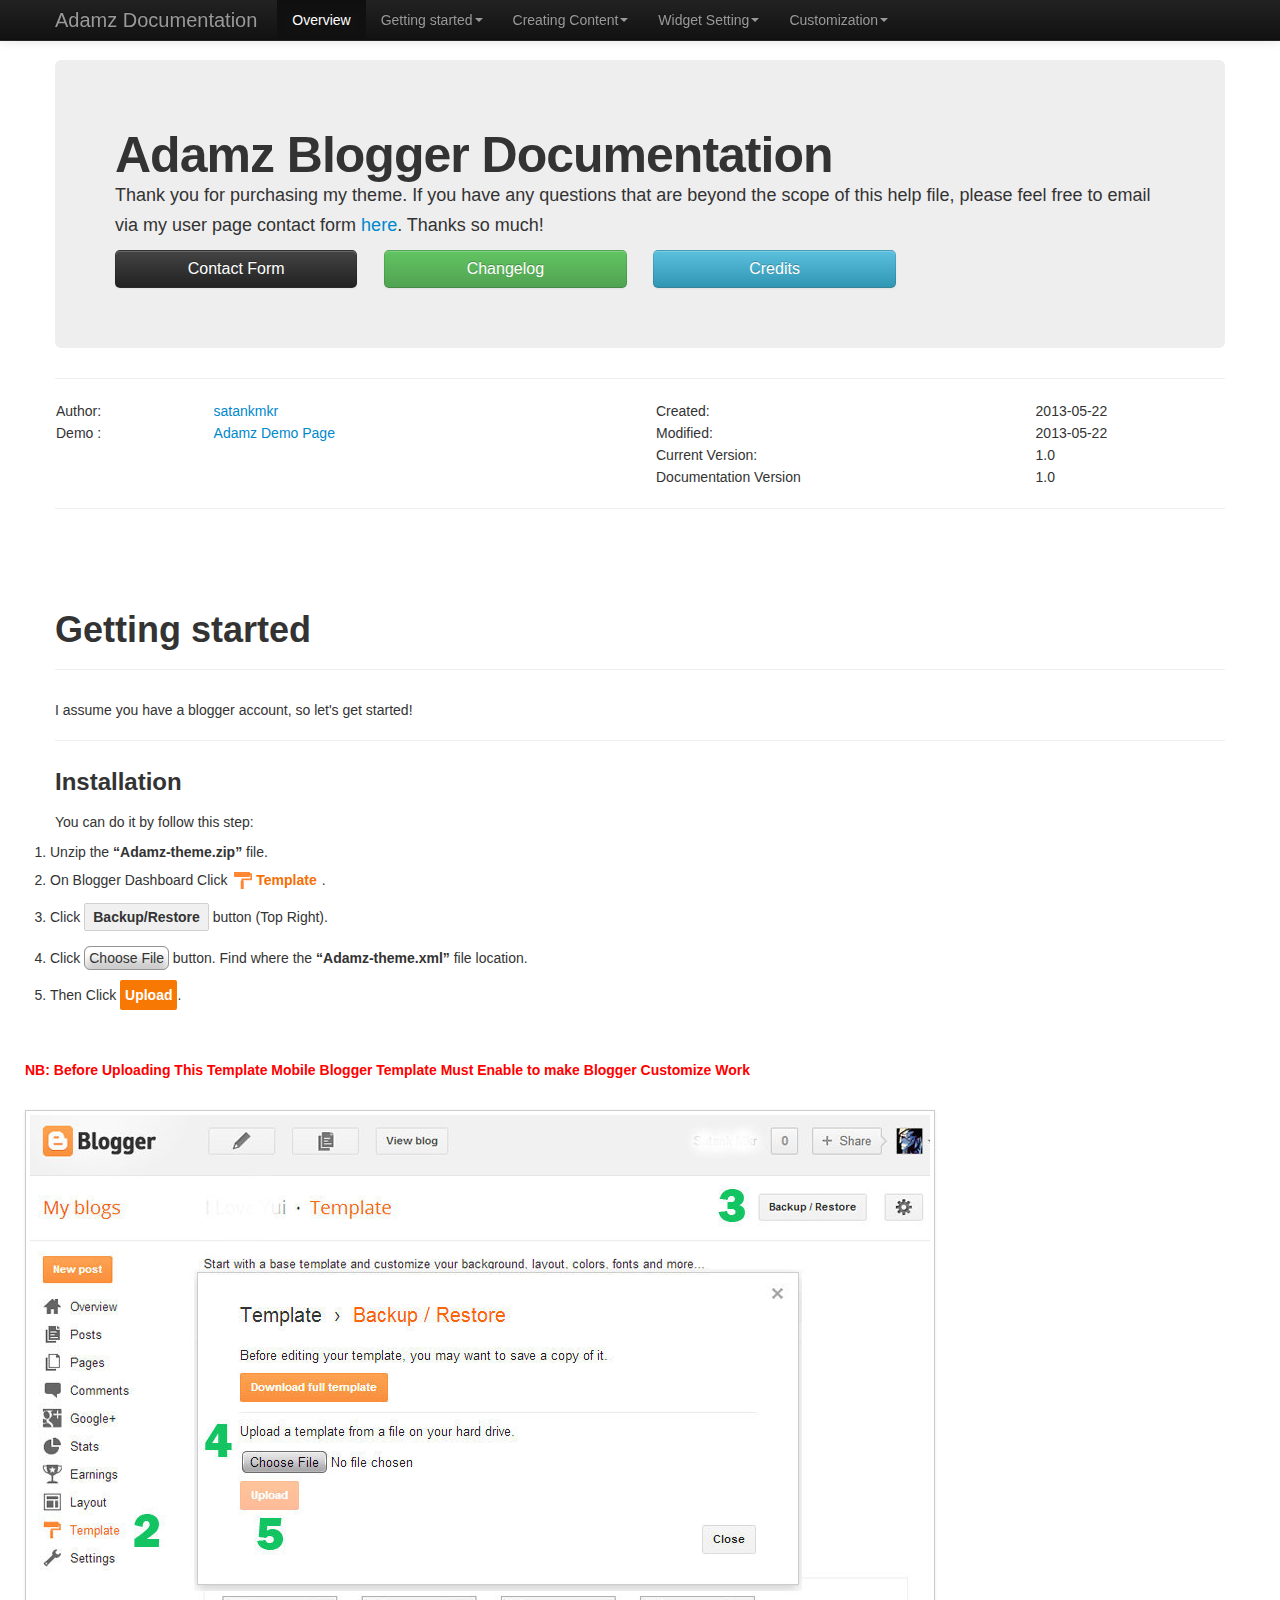
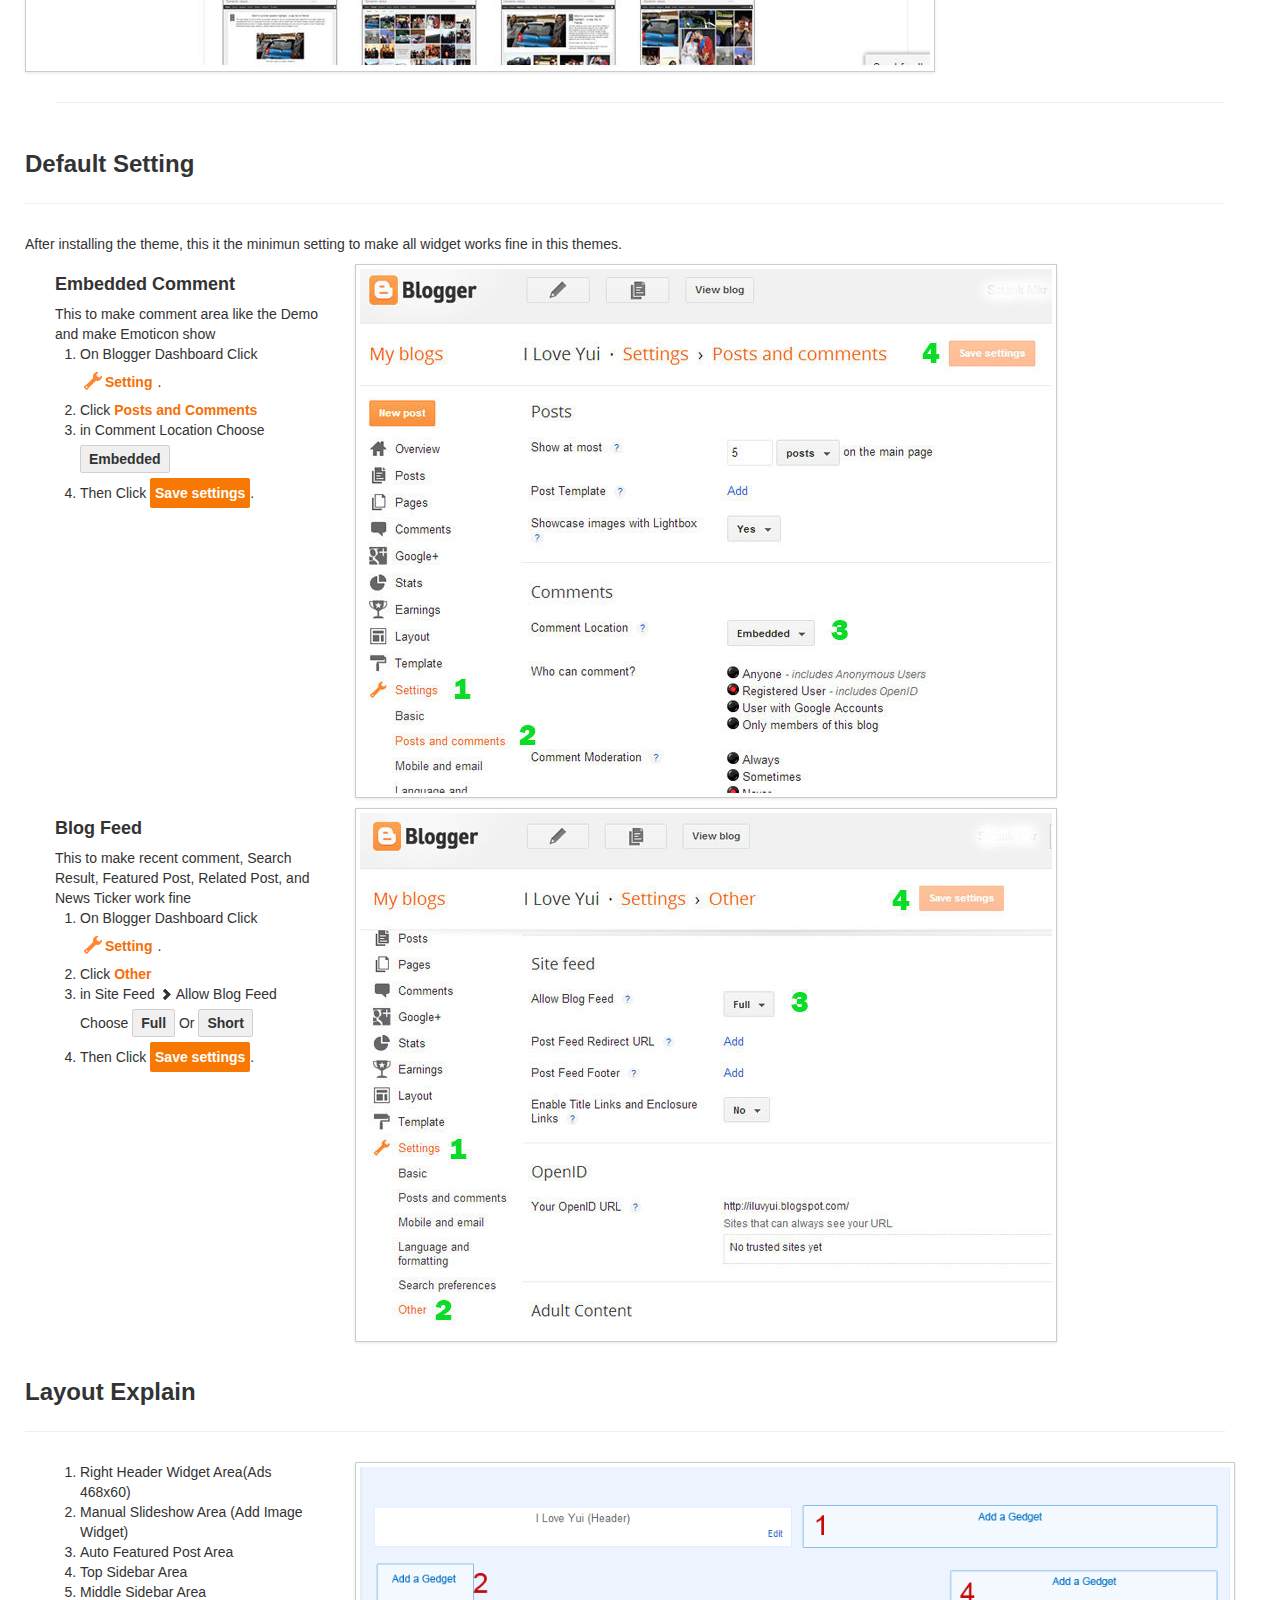
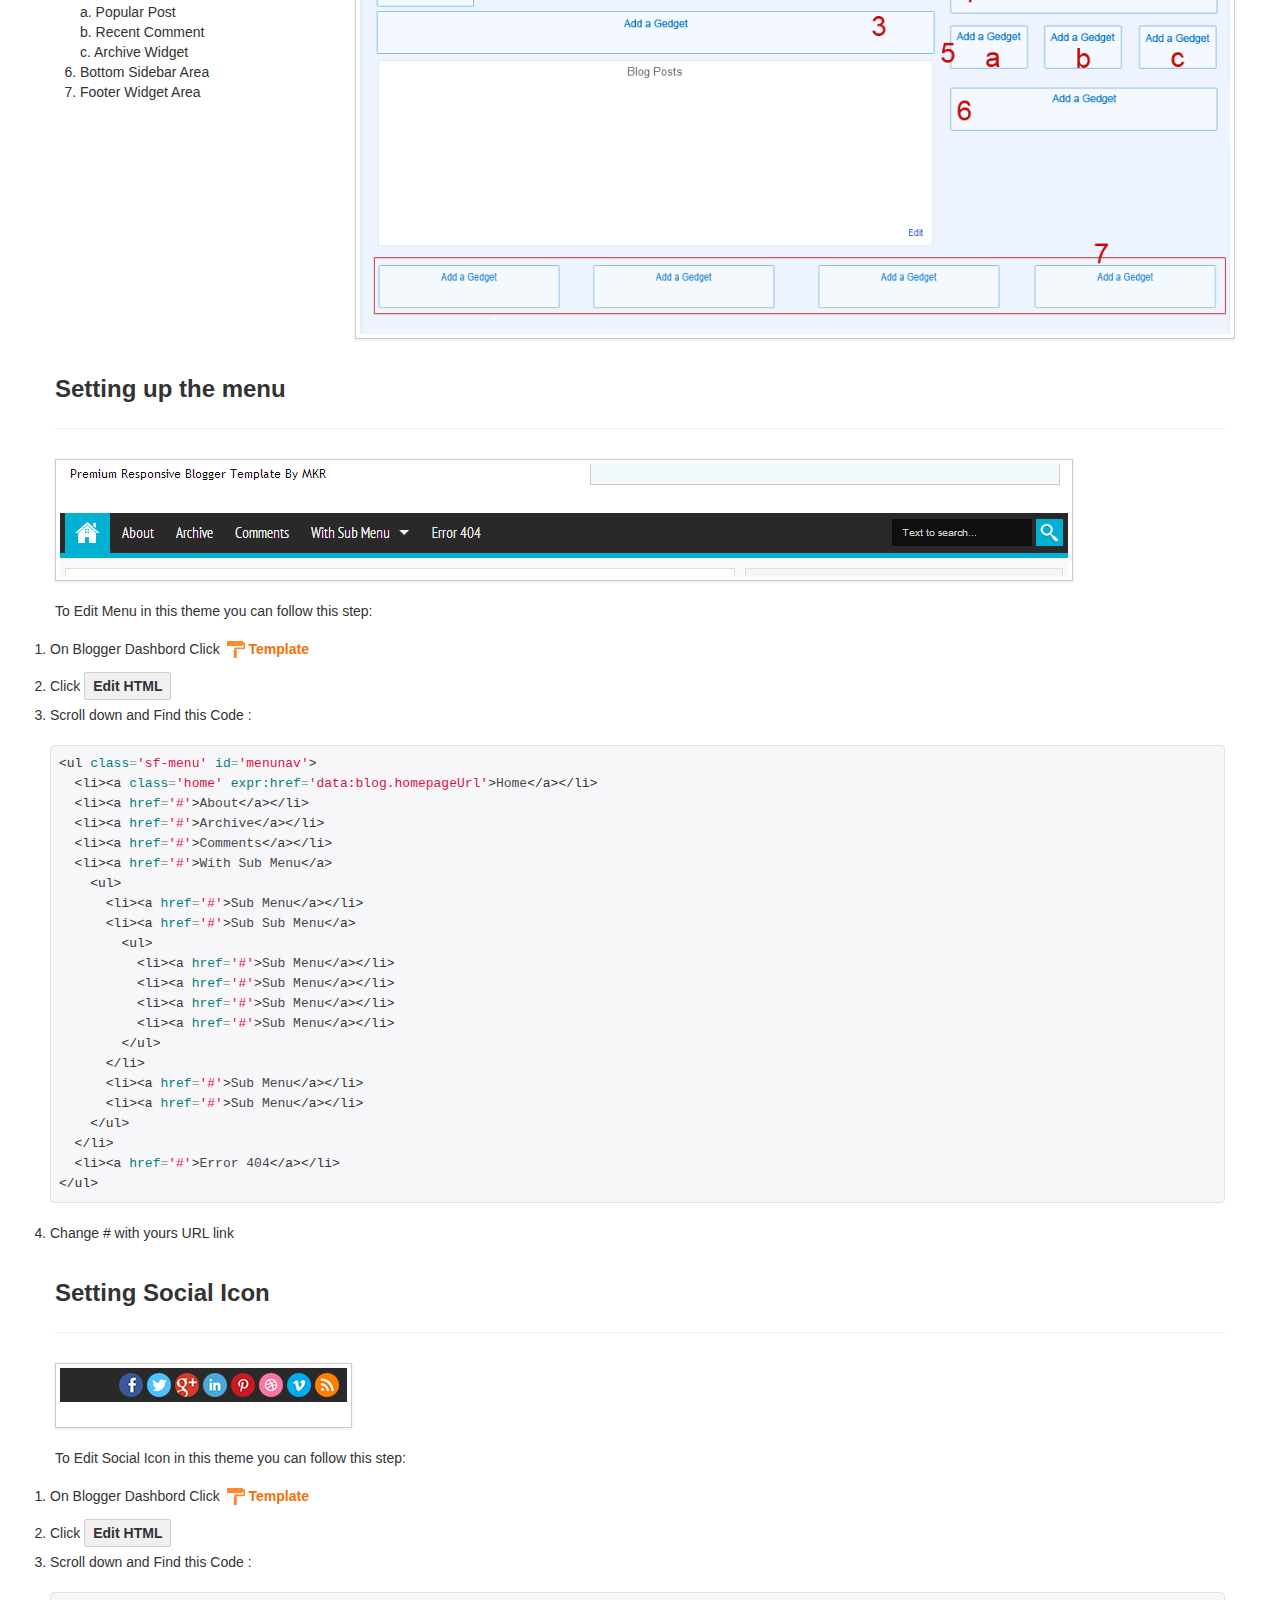
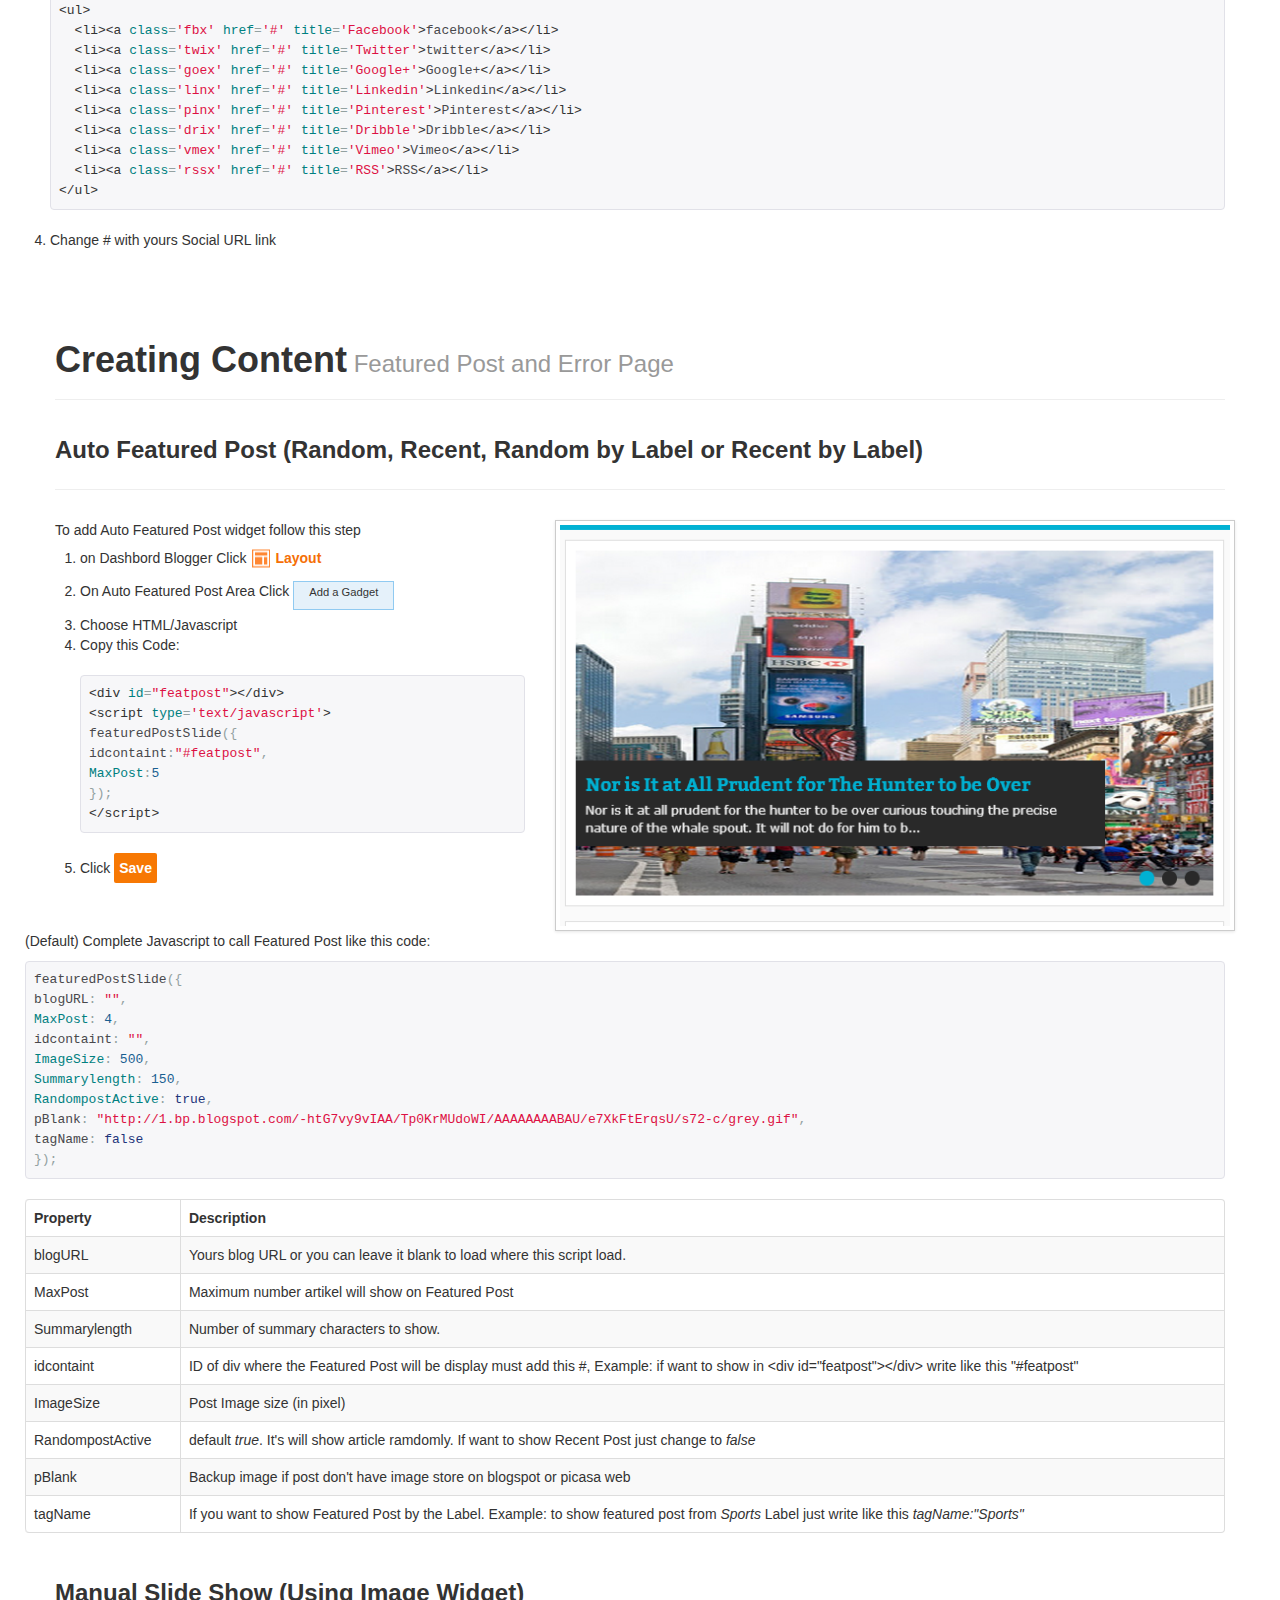
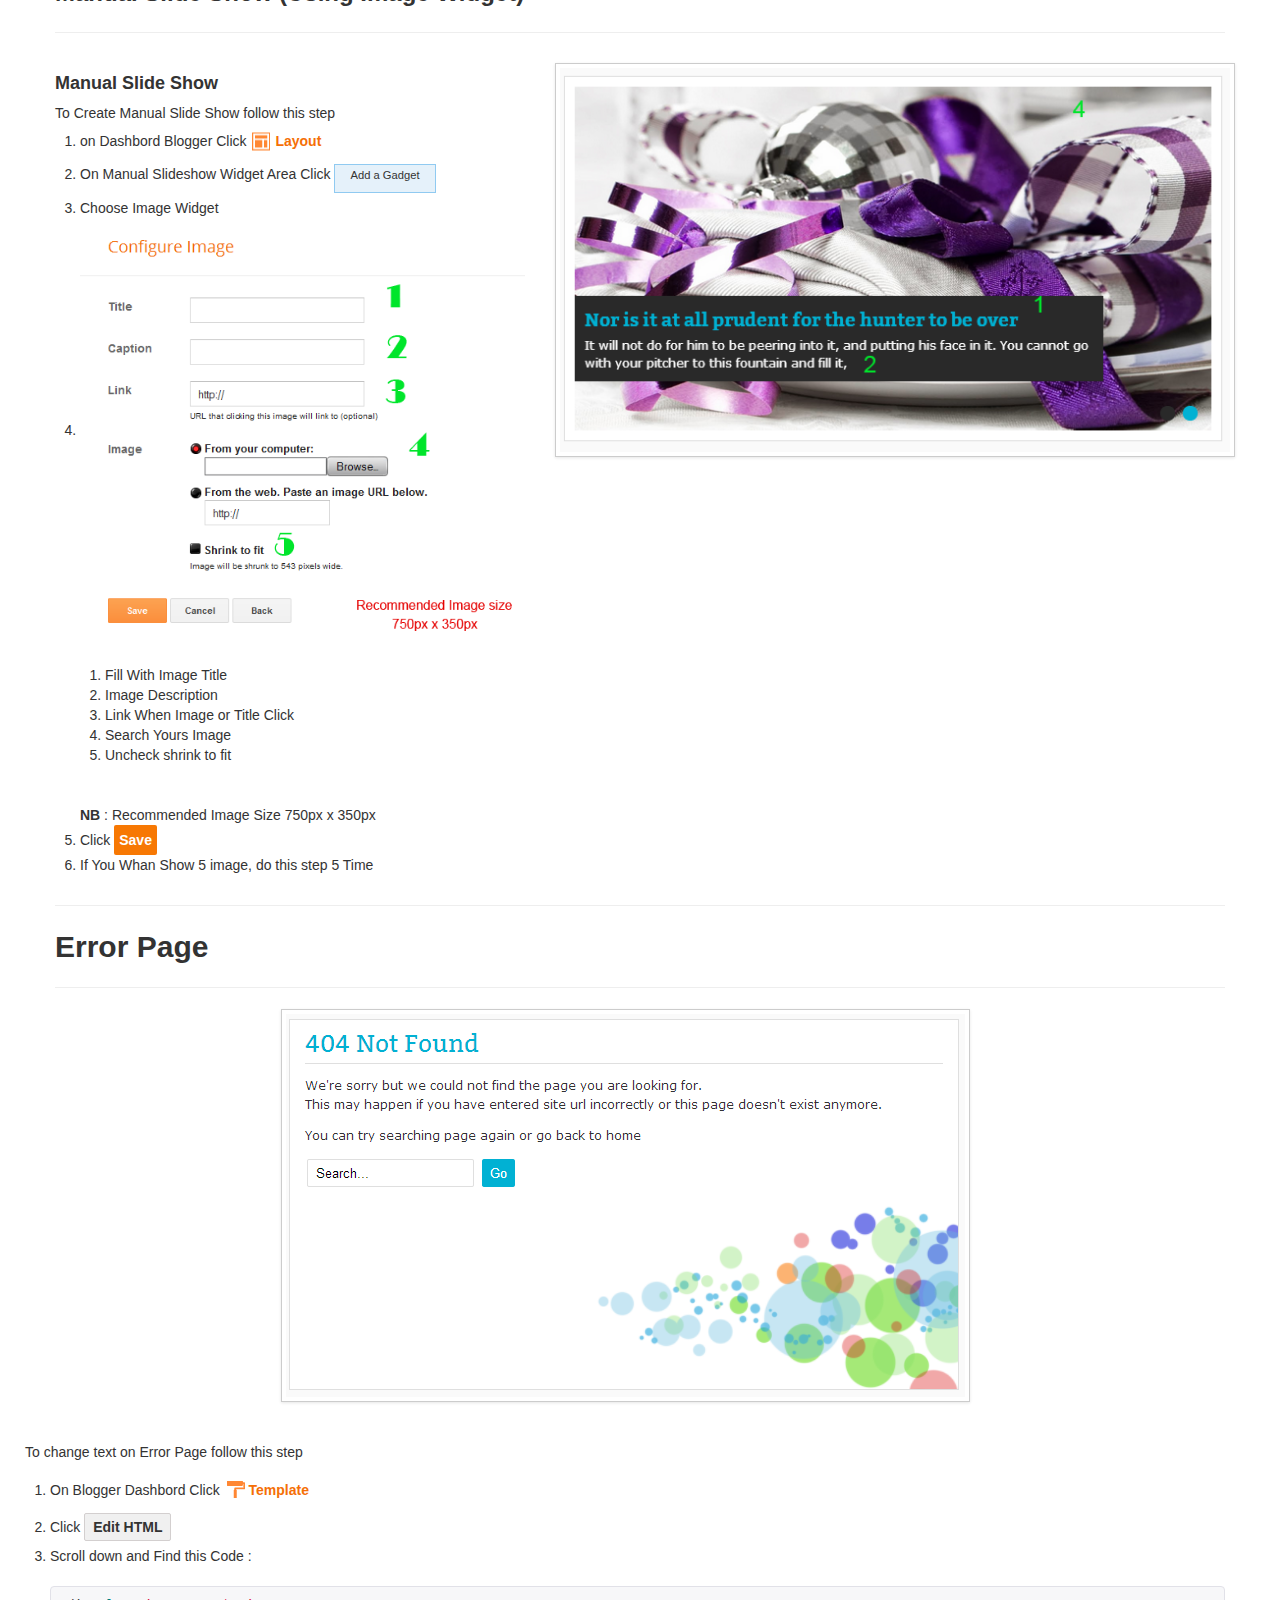
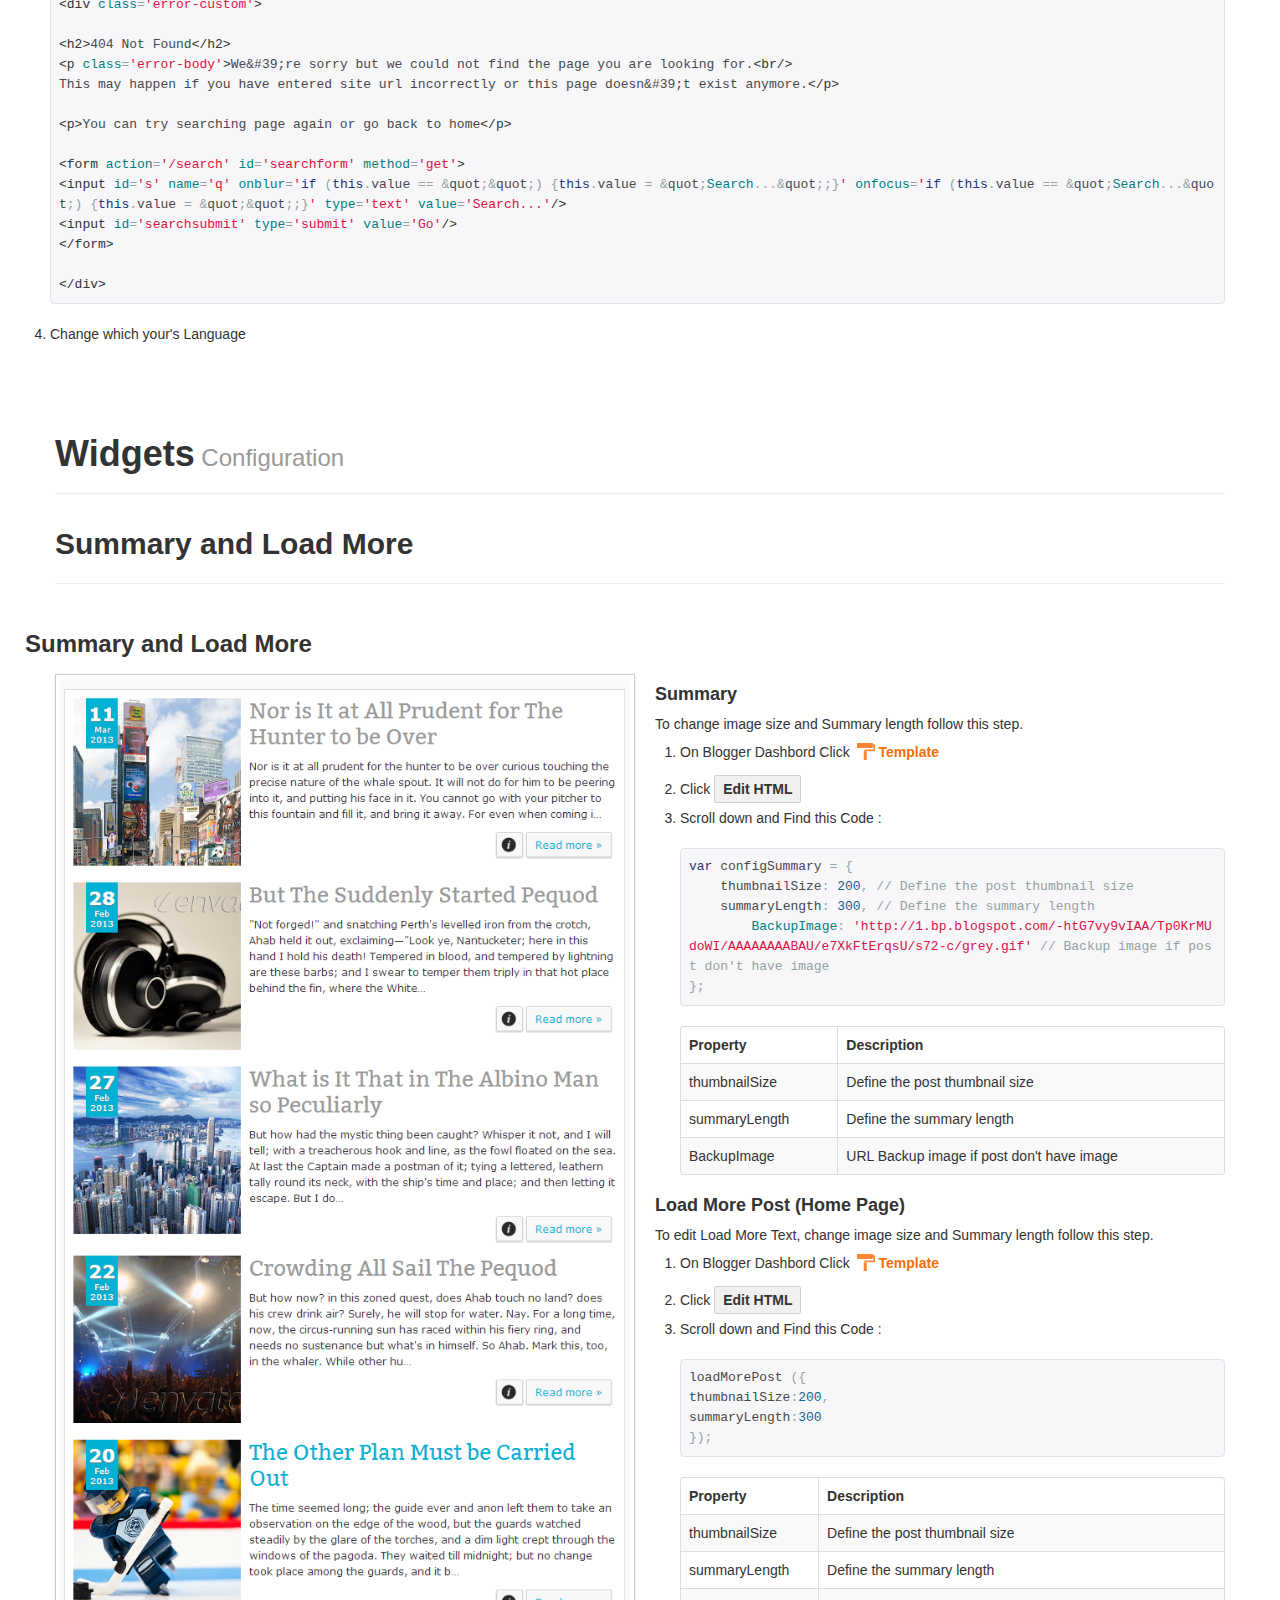
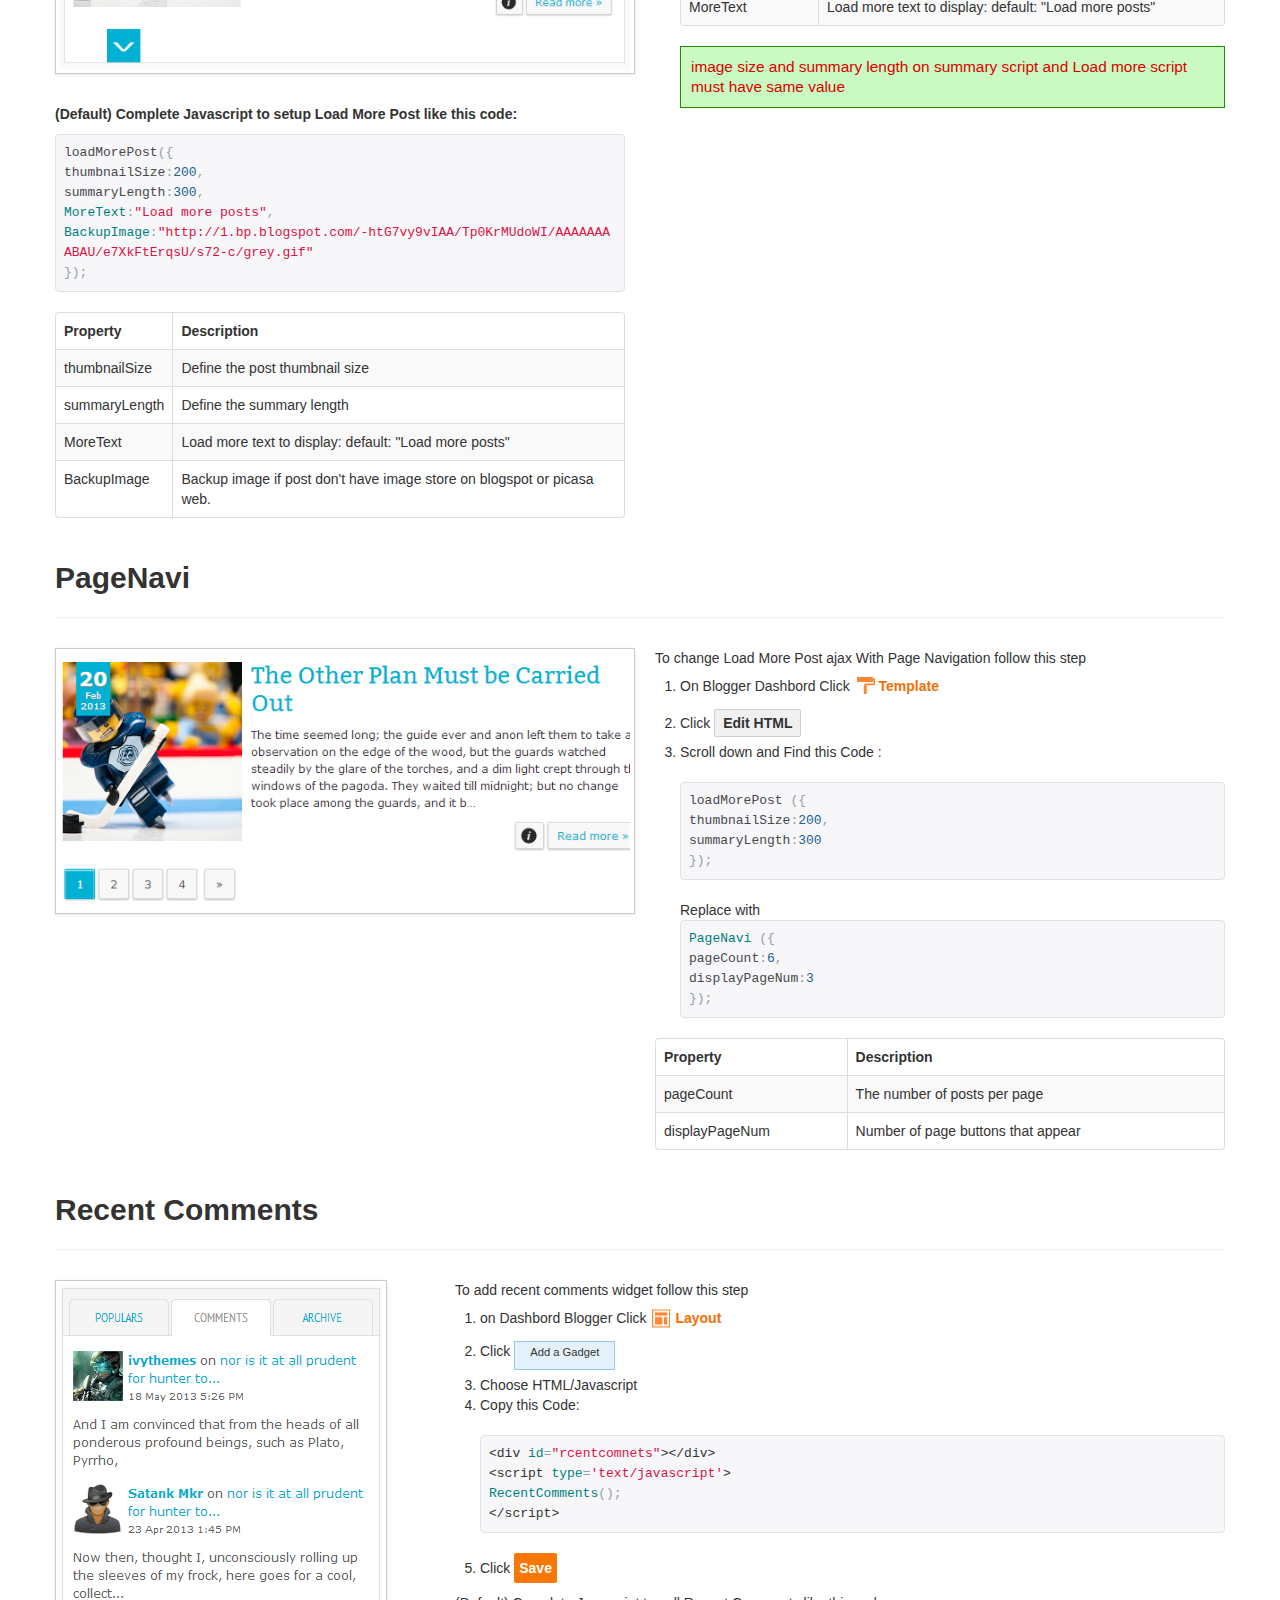
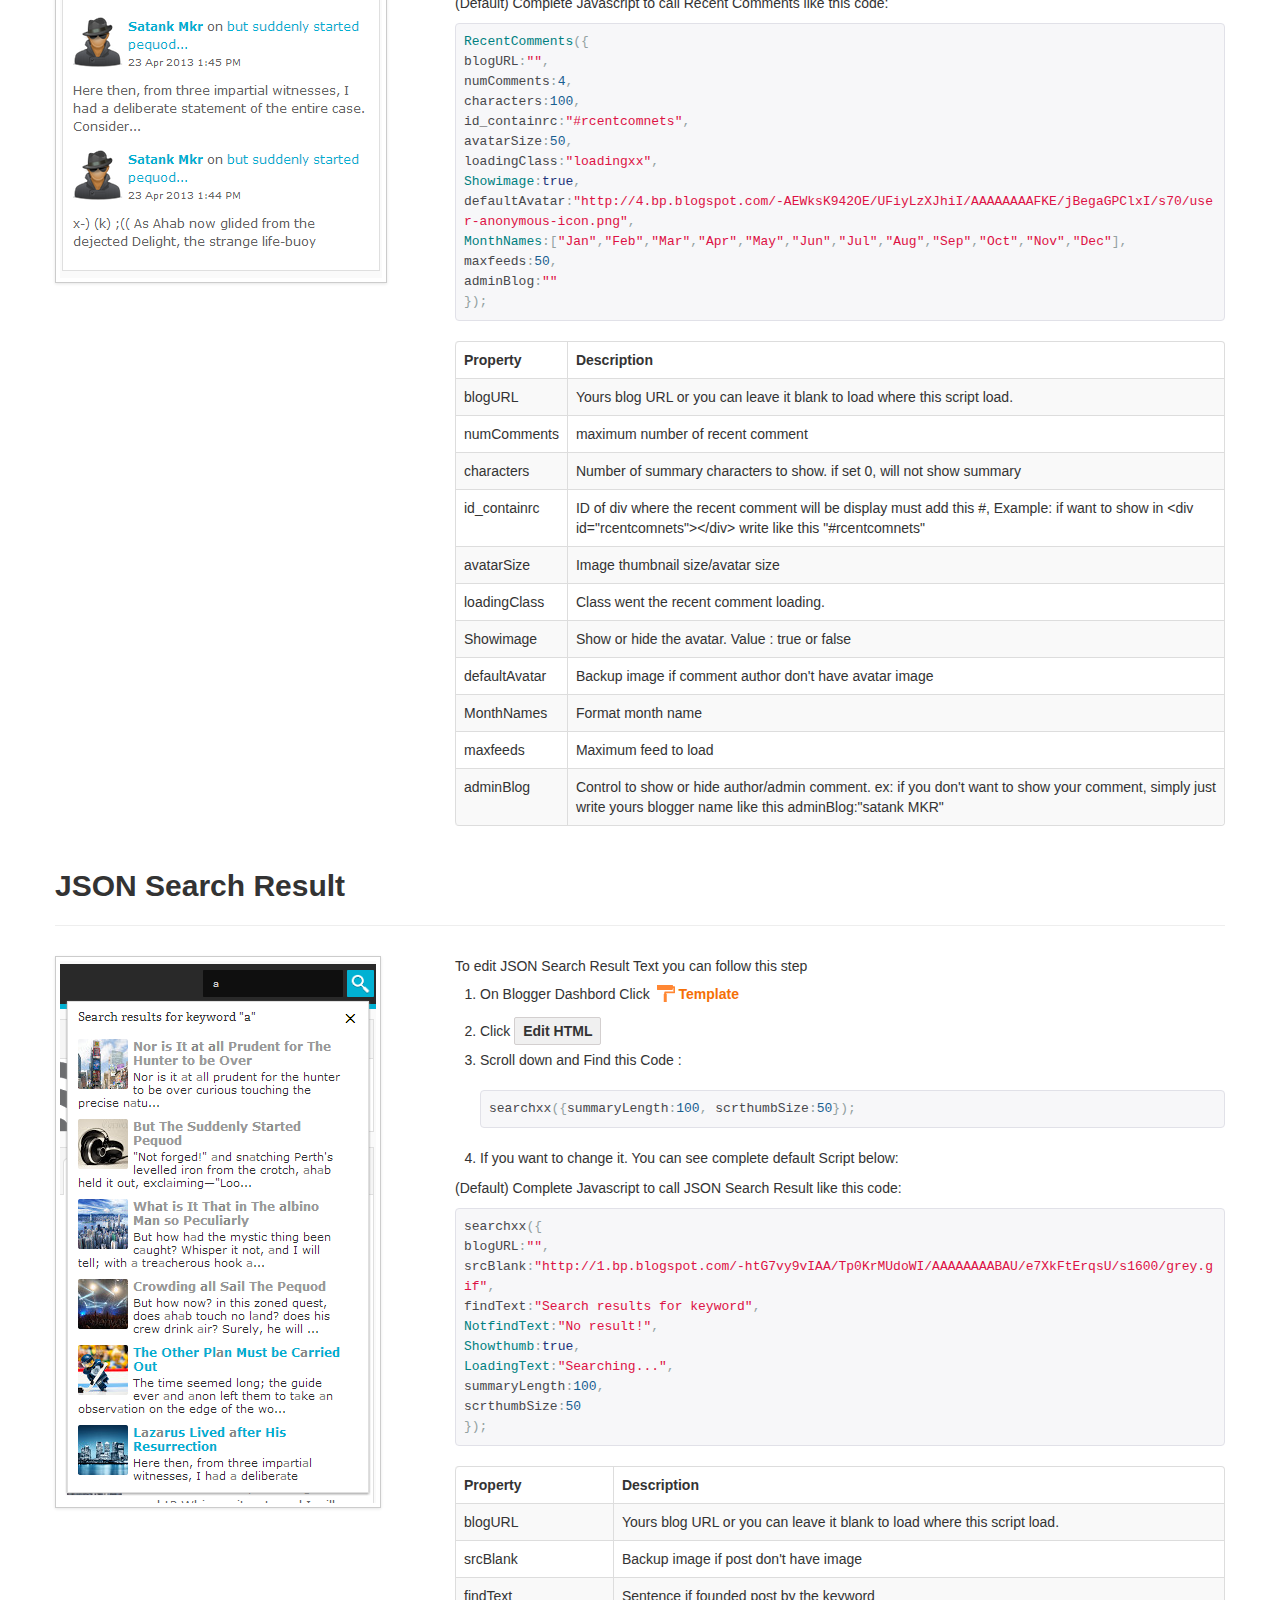
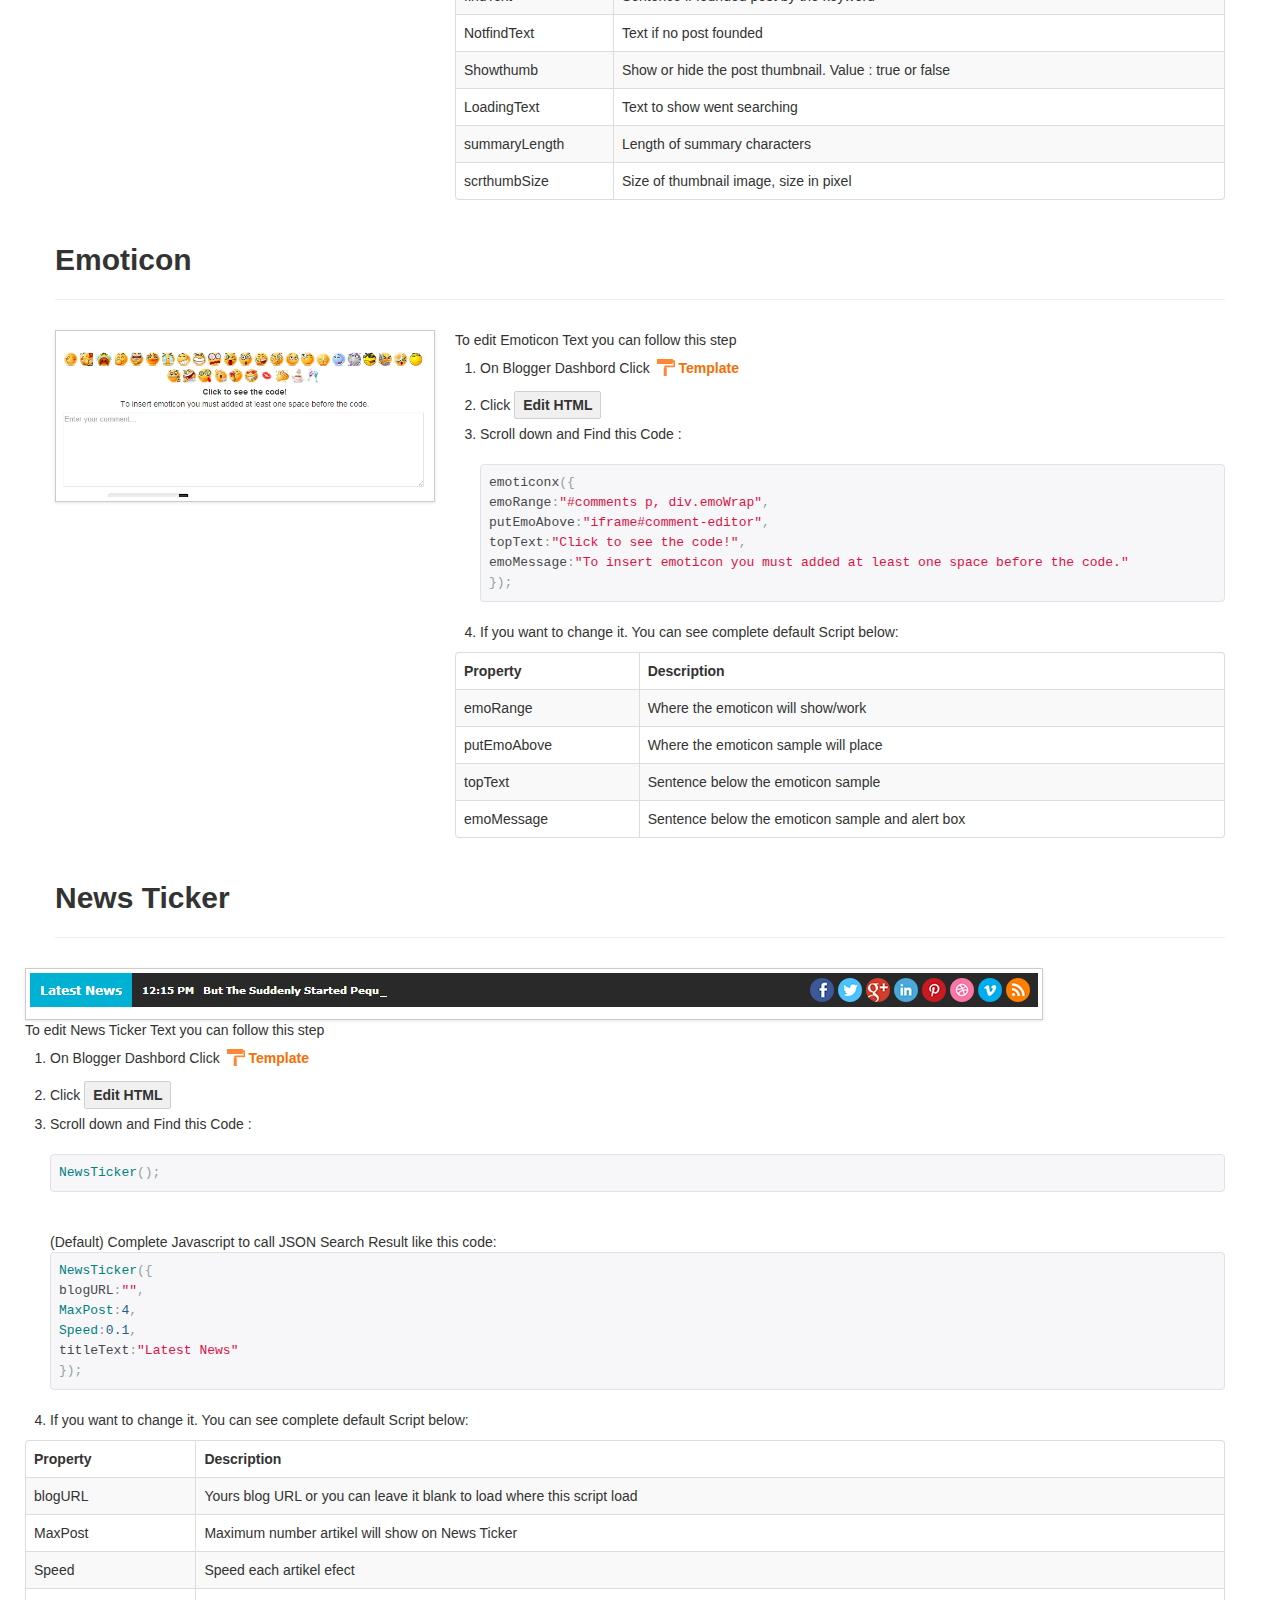
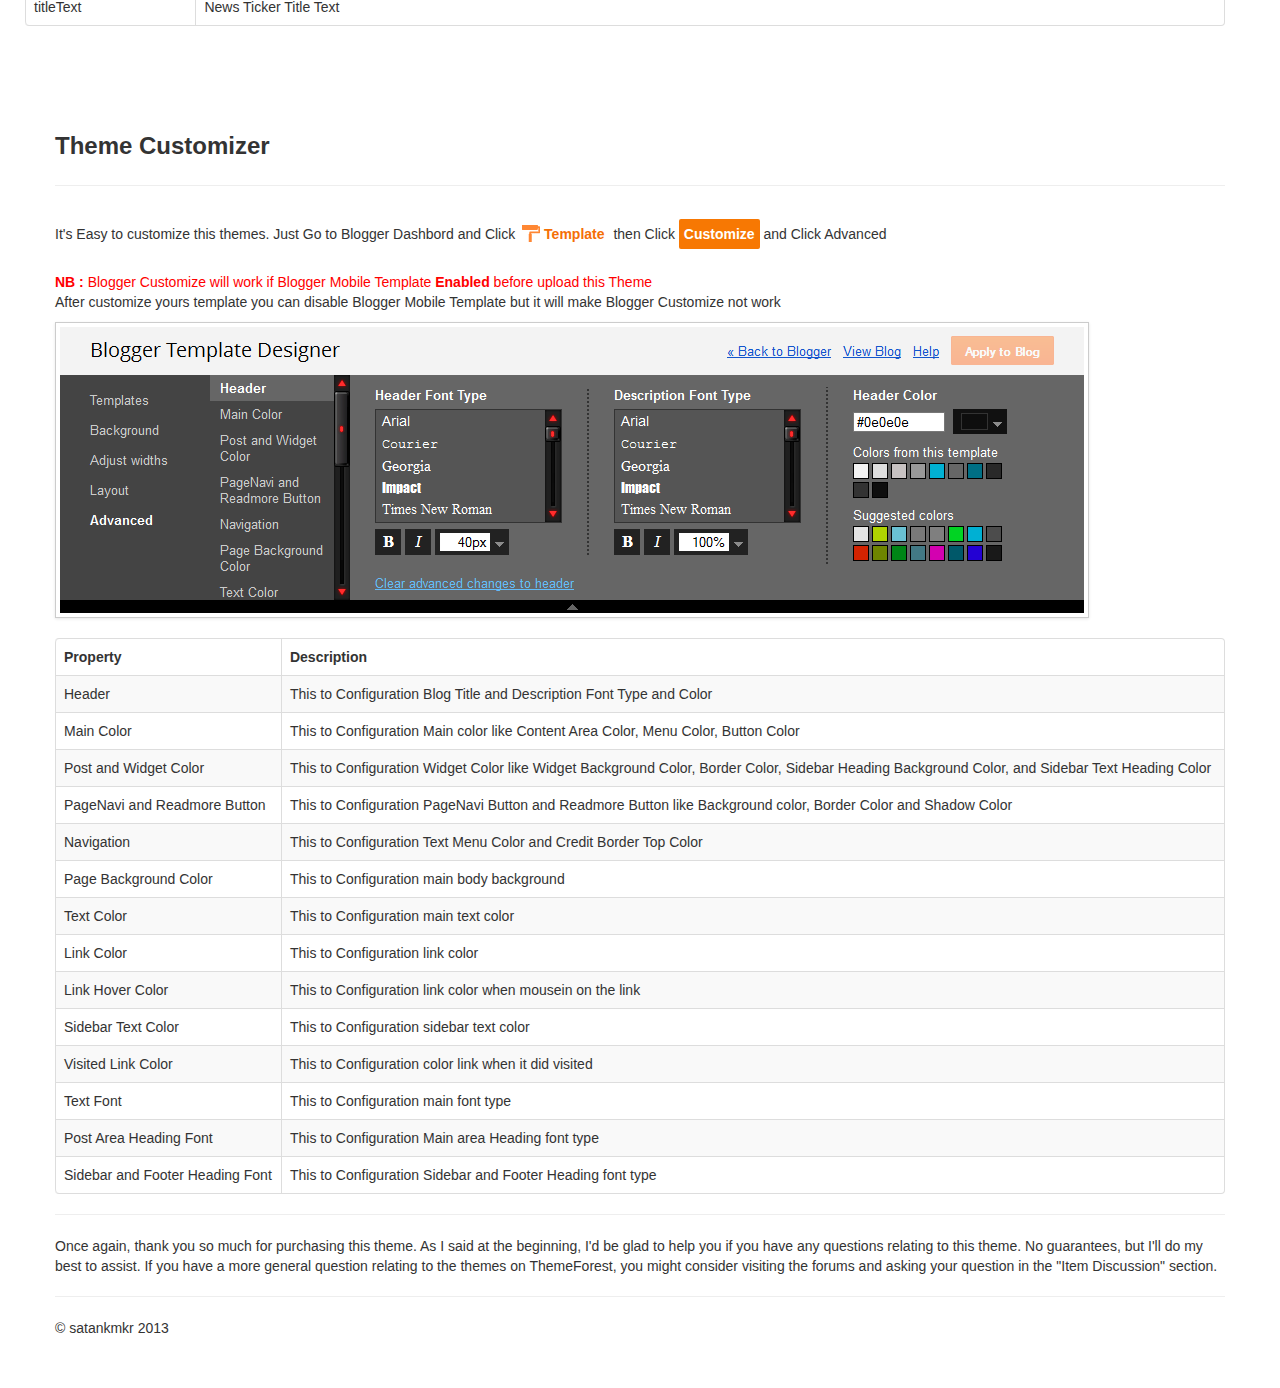
<file: Documentations/index.html>
<!DOCTYPE html>
<html lang="en">

<head>
    <meta charset="utf-8">
    <title>Adamz Responsive Blogger Template Documentation</title>
    <meta name="viewport" content="width=device-width, initial-scale=1.0">
    <meta name="description" content="Description">
    <meta name="author" content="Autor">
    
    <!-- loading the css -->
    <link href="assets/css/bootstrap.css" rel="stylesheet">
    <link href="assets/css/bootstrap-responsive.css" rel="stylesheet">

    <link href="assets/js/google-code-prettify/prettify.css" rel="stylesheet">

    <style type="text/css">
    body {
        padding-bottom: 40px;
    }

    section {padding: 60px 0 0 0;}
    </style>

        <!--[if lt IE 9]>
          <script src="//html5shim.googlecode.com/svn/trunk/html5.js"></script>
          <![endif]-->

          <!-- Various Icons (Favicon, Touch Icon,... -->
          <link rel="shortcut icon" href="assets/img/favicon.ico">
          <link rel="apple-touch-icon" href="assets/img/apple-touch-icon.png">
          <link rel="apple-touch-icon" sizes="72x72" href="assets/img/apple-touch-icon-72x72.png">
          <link rel="apple-touch-icon" sizes="114x114" href="assets/img/apple-touch-icon-114x114.png">

      </head>



      <body data-spy="scroll" data-target=".navbar" id="top">

        <!-- ========================= NAVIGATION BAR >> START ========================= -->
        <div class="navbar navbar-fixed-top navbar-inverse">
            <div class="navbar-inner">
                <div class="container">
                    <a class="btn btn-navbar" data-toggle="collapse" data-target=".nav-collapse"> <span class="icon-bar"></span> <span class="icon-bar"></span> <span class="icon-bar"></span> </a> 
                    <a class="brand" href="#overview">Adamz Documentation</a><!-- TIP: Change this for the name of your file -->
                    <div class="nav-collapse">
                        <ul class="nav">
                            <li><a href="#overview">Overview</a></li>

                            <li class="dropdown">
                                <a data-toggle="dropdown" class="dropdown-toggle" role="button" href="#" id="drop1">Getting started<b class="caret"></b></a>
                                <ul aria-labelledby="drop1" role="menu" class="dropdown-menu">
                                    <li><a href="#getting_started">Getting Started</a></li>
                                        <li><a href="#getting_started_installation">Installation</a></li>
                                            <li><a href="#getting_started_activating_theme_options">Default Setting</a></li>
                                <li><a href="#getting_started_importing_demo_contet">Layout Explain</a></li>                            
                                        <li><a href="#getting_started_setting_up_the_menu">Setting up the menu</a></li>
										<li><a href="#getting_started_setting_up_the_secial_icon">Setting Social Icon</a></li>									
                                            </ul>

                                        </li> 
                                <li class="dropdown">
                                    <a data-toggle="dropdown" class="dropdown-toggle" role="button" href="#" id="drop2" href="#creating_content_post_pages_and_portfolio">Creating Content<b class="caret"></b></a>
                                    <ul aria-labelledby="drop2" role="menu" class="dropdown-menu">                                       
                                            <li><a href="#creating_content_post_pages_and_portfolio_pages">Auto Featured Post</a></li> 
											<li><a href="#creating_content_manual_slide">Manual Featured Post</a></li>
											<li><a href="#creating_error_pages">Error Page</a></li>																			
											
                                                </ul>
                                            </li>
                                 <li class="dropdown">
                                                <a data-toggle="dropdown" class="dropdown-toggle" role="button" href="#" id="drop3" href="#shortcodes_widgets">Widget Setting<b class="caret"></b></a>
                                    <ul  aria-labelledby="drop3" role="menu" class="dropdown-menu">
										<li><a href="#sumloadmore">Summary and Load More</a></li>
										<li><a href="#pagenavi">Page Navigation</a></li>										
                                        <li><a href="#recentcommentwidgets">Recent Comments</a></li>
                                            <li><a href="#jsonresultwidget">JSON Search result</a></li>
                                                <li><a href="#emoticon">Emoticon</a></li>
												<li><a href="#newsticker">News Ticker</a></li>												
                                                </ul>
                                            </li>
                                                        <li class="dropdown">
                                                            <a data-toggle="dropdown" class="dropdown-toggle" role="button" href="#" id="drop3" href="#shortcodes_widgets">Customization<b class="caret"></b></a>
                                                            <ul aria-labelledby="drop3" role="menu" class="dropdown-menu">                                                                
                                                                <li><a href="#theme_customizer">Theme Customizer</a></li>                                                              
                                                            </ul>
                                                        </li>




                                                                            </ul>
                                                                        </div>
                                                                    </div>
                                                                </div>
                                                            </div>

                                                            <!-- ========================= NAVIGATION BAR >> END ========================= -->



                                                            <!-- ========================= MAIN CONTAINER >> START ========================= -->
                                                            <div class="container">

                                                                <!-- ========================= SECTION: OVERVIEW >> START ========================= -->
                                                                <section id="overview">

                                                                    <div class="hero-unit">
                                                                        <h1>Adamz Blogger Documentation</h1>
                                                                        <p>Thank you for purchasing my theme. If you have any questions that are beyond the scope of this help file, please feel free to email via my user page contact form <a target="_blank" href="http://themeforest.net/user/satankmkr">here</a>. Thanks so much! </p>
                                                                        <div class="row-fluid">
                                                                            <div class="span3"><a target="_blank" href="http://themeforest.net/user/satankmkr" class="btn btn-inverse btn-large btn-block">Contact Form</a></div>
                                                                            <div class="span3"><a href="#changelog" role="button" class="btn btn-success btn-large btn-block" data-toggle="modal">Changelog</a></div>
                                                                            <div class="span3"><a href="#credits" role="button" class="btn btn-info btn-large btn-block" data-toggle="modal">Credits</a></div>
                                                                        </div>

                                                                    </div>

                                                                    <hr>

                                                                    <div class="row-fluid">
                                                                        <div class="span6">
                                                                            <table width="100%">
                                                                                <tr>
                                                                                    <td>Author:</td>
                                                                                    <td><a href="http://themeforest.net/user/satankmkr/">satankmkr</a></td>
                                                                                </tr>
                                                                                <tr>
                                                                                    <td>Demo :</td>
                                                                                    <td><a href="http://adamz-satankmkr.blogspot.com/">Adamz Demo Page</a></td>
                                                                                </tr>																				
                                                                            </table>
                                                                        </div>
                                                                        
                                                             
                                                                        <div class="span6">
                                                                            <table width="100%">
                                                                                <tr>
                                                                                    <td>Created:</td>
                                                                                    <td>2013-05-22</td>
                                                                                </tr>
                                                                                <tr>
                                                                                    <td>Modified:</td>
                                                                                    <td>2013-05-22</td>
                                                                                </tr>
                                                                                 <tr>
                                                                                    <td>Current Version:</td>
                                                                                    <td>1.0</td>
                                                                                </tr>
                                                                                <tr>
                                                                                    <td>Documentation Version</td>
                                                                                    <td>1.0</td>
                                                                                </tr>
                                                                            </table>
                                                                        </div>
                                                                    </div>

                                                                    <hr>

                                                                </section>
                                                                <!-- ========================= SECTION: OVERVIEW >> END ========================= -->



                                                                <!-- ========================= SECTION: MARKUP >> START ========================= -->
                                                                <section id="getting_started">
                                                                    <div class="page-header">
                                                                        <h1>Getting started</h1>
                                                                    </div>

                                                                    <p>I assume you have a blogger account, so let&#39;s get started!</p>
                                                                    <hr />

                                                                    <h3 id="getting_started_installation">Installation</h3>
                                                                    <p>
                                                                        You can do it by follow this step:
                                                                    </p> <div class="row">																	
                                                                    <ol>
                                                                        <li>
                                                                            Unzip the <strong>&ldquo;Adamz-theme.zip&rdquo;</strong> file.
                                                                        </li>
                                                                        <li>
                                                                            On Blogger Dashboard Click <strong class="template">Template</strong>.
                                                                        </li>
																		<li>
                                                                            Click <strong class="buttonx">Backup/Restore</strong> button (Top Right).
                                                                        </li>
																		<li>
                                                                            Click <strong class="choose">Choose File</strong> button. Find where the <strong>&ldquo;Adamz-theme.xml&rdquo;</strong> file location.
                                                                        </li>
																		<li>
                                                                            Then Click <strong class="buttonorg">Upload</strong>.
                                                                        </li><br/><br/>																		
                                                                    </ol>
																	<p><span style="color:red;font-weight:bold">NB: Before Uploading This Template Mobile Blogger Template Must Enable to make Blogger Customize Work</span></p><br/>
																	<p><img class="img-polaroid" src="assets/install.jpg" /> </p>
                                                                    </div>


                                                                    <hr />
                                                                    <div class="row">
                                                                       
                                                                            <div class="page-header"><h3 id="getting_started_activating_theme_options">Default Setting</h3></div>
                                                                            <p>
                                                                                After installing the theme, this it the minimun setting to make all widget works fine in this themes.
                                                                            </p>

                                                                        <div class="span3"><p><h4>Embedded Comment</h4>
																		This to make comment area like the Demo and make Emoticon show
																		<ol><li>On Blogger Dashboard Click <strong class="setting">Setting</strong>.</li>
																		<li>Click <strong class="orange">Posts and Comments</strong></li>
																		<li>in Comment Location Choose <strong class="buttonx">Embedded</strong></li>
																		<li>Then Click <strong class="buttonorg">Save settings</strong>.</li>
																		</ol></p></div>
                                                                        <div class="span9"><p><img class="img-polaroid" src="assets/comment.jpg" /></p></div>
																		<div class="span3"><p><h4>Blog Feed</h4> 
																		This to make recent comment, Search Result, Featured Post, Related Post, and News Ticker work fine
																		<ol><li>On Blogger Dashboard Click <strong class="setting">Setting</strong>.</li>
																		<li>Click <strong class="orange">Other</strong></li>
																		<li>in Site Feed <i class=" icon-chevron-right"></i> Allow Blog Feed Choose <strong class="buttonx">Full</strong> Or <strong class="buttonx">Short</strong> </li>
																		<li>Then Click <strong class="buttonorg">Save settings</strong>.</li>
																		</ol></p></div>
                                                                        <div class="span9"><p><img class="img-polaroid" src="assets/other.jpg" /></p></div>
                                                                    </div>
																	<div class="row">
                                                                    <div class="page-header"><h3 id="getting_started_importing_demo_contet">Layout Explain</h3></div>
                                                                        <div class="span3">
																		<ol>
																		<li>Right Header Widget Area(Ads 468x60)</li>
																		<li>Manual Slideshow Area (Add Image Widget)</li>
																		<li>Auto Featured Post Area</li>
																		<li>Top Sidebar Area</li>
																		<li>Middle Sidebar Area<br/>
																		a. Popular Post<br/>
																		b. Recent Comment <br/>
																		c. Archive Widget</li>	
																		<li>Bottom Sidebar Area</li>																		
																		<li>Footer Widget Area</li>																		
																		</ol>
																		</div>
																		 <div class="span9">
																		 <p><img class="img-polaroid" src="assets/adamzlayouts.png" /></p>
																		 </div>
																		</div>
                              
                    <div class="page-header"><h3 id="getting_started_setting_up_the_menu">Setting up the menu</h3></div>
					<img src="assets/Adamzmenu.png" class="img-polaroid"/><br/><br/>
                        <p>
                            To Edit Menu in this theme you can follow this step:
                        </p>
						 <div class="row">				
						 <ol>
						 <li>On Blogger Dashbord Click <strong class="template">Template</strong></li>
						 <li>Click <strong class="buttonx">Edit HTML</strong></li>
						 <li>Scroll down and Find this Code :<br/><br/>
						  <pre class="prettyprint html">&lt;ul class=&#39;sf-menu&#39; id=&#39;menunav&#39;&gt;
  &lt;li&gt;&lt;a class=&#39;home&#39; expr:href=&#39;data:blog.homepageUrl&#39;&gt;Home&lt;/a&gt;&lt;/li&gt;
  &lt;li&gt;&lt;a href=&#39;#&#39;&gt;About&lt;/a&gt;&lt;/li&gt;
  &lt;li&gt;&lt;a href=&#39;#&#39;&gt;Archive&lt;/a&gt;&lt;/li&gt;
  &lt;li&gt;&lt;a href=&#39;#&#39;&gt;Comments&lt;/a&gt;&lt;/li&gt;
  &lt;li&gt;&lt;a href=&#39;#&#39;&gt;With Sub Menu&lt;/a&gt;
    &lt;ul&gt;
      &lt;li&gt;&lt;a href=&#39;#&#39;&gt;Sub Menu&lt;/a&gt;&lt;/li&gt;
      &lt;li&gt;&lt;a href=&#39;#&#39;&gt;Sub Sub Menu&lt;/a&gt;
        &lt;ul&gt;
          &lt;li&gt;&lt;a href=&#39;#&#39;&gt;Sub Menu&lt;/a&gt;&lt;/li&gt;
          &lt;li&gt;&lt;a href=&#39;#&#39;&gt;Sub Menu&lt;/a&gt;&lt;/li&gt;
          &lt;li&gt;&lt;a href=&#39;#&#39;&gt;Sub Menu&lt;/a&gt;&lt;/li&gt;
          &lt;li&gt;&lt;a href=&#39;#&#39;&gt;Sub Menu&lt;/a&gt;&lt;/li&gt;
        &lt;/ul&gt;
      &lt;/li&gt;
      &lt;li&gt;&lt;a href=&#39;#&#39;&gt;Sub Menu&lt;/a&gt;&lt;/li&gt;
      &lt;li&gt;&lt;a href=&#39;#&#39;&gt;Sub Menu&lt;/a&gt;&lt;/li&gt;
    &lt;/ul&gt;
  &lt;/li&gt;
  &lt;li&gt;&lt;a href=&#39;#&#39;&gt;Error 404&lt;/a&gt;&lt;/li&gt;
&lt;/ul&gt;</pre>
						 </li>
						 <li>Change # with yours URL link</li>
						 </ol>	                                                    
      					
						</div>               
 <div class="page-header"><h3 id="getting_started_setting_up_the_secial_icon">Setting Social Icon</h3></div>
 <img src="assets/Adamzicon.png" class="img-polaroid"/><br/><br/>
                        <p>
                            To Edit Social Icon in this theme you can follow this step:
                        </p>
						 <div class="row">				
						 <ol>
						 <li>On Blogger Dashbord Click <strong class="template">Template</strong></li>
						 <li>Click <strong class="buttonx">Edit HTML</strong></li>
						 <li>Scroll down and Find this Code :<br/><br/>
						  <pre class="prettyprint html">&lt;ul&gt;
  &lt;li&gt;&lt;a class=&#39;fbx&#39; href=&#39;#&#39; title=&#39;Facebook&#39;&gt;facebook&lt;/a&gt;&lt;/li&gt;
  &lt;li&gt;&lt;a class=&#39;twix&#39; href=&#39;#&#39; title=&#39;Twitter&#39;&gt;twitter&lt;/a&gt;&lt;/li&gt;
  &lt;li&gt;&lt;a class=&#39;goex&#39; href=&#39;#&#39; title=&#39;Google+&#39;&gt;Google+&lt;/a&gt;&lt;/li&gt;
  &lt;li&gt;&lt;a class=&#39;linx&#39; href=&#39;#&#39; title=&#39;Linkedin&#39;&gt;Linkedin&lt;/a&gt;&lt;/li&gt;
  &lt;li&gt;&lt;a class=&#39;pinx&#39; href=&#39;#&#39; title=&#39;Pinterest&#39;&gt;Pinterest&lt;/a&gt;&lt;/li&gt;
  &lt;li&gt;&lt;a class=&#39;drix&#39; href=&#39;#&#39; title=&#39;Dribble&#39;&gt;Dribble&lt;/a&gt;&lt;/li&gt;
  &lt;li&gt;&lt;a class=&#39;vmex&#39; href=&#39;#&#39; title=&#39;Vimeo&#39;&gt;Vimeo&lt;/a&gt;&lt;/li&gt;
  &lt;li&gt;&lt;a class=&#39;rssx&#39; href=&#39;#&#39; title=&#39;RSS&#39;&gt;RSS&lt;/a&gt;&lt;/li&gt;
&lt;/ul&gt;</pre>
						 </li>
						 <li>Change # with yours Social URL link</li>
						 </ol>	                                                    
      					
						</div>
 

              </section>
              <!-- ========================= SECTION: MARKUP >> END ========================= -->


              <section id="creating_content_post_pages_and_portfolio">
                <div class="page-header">
                    <h1>Creating Content<small> Featured Post and Error Page</small></h1>
                </div> <div class="page-header">
                        <h3 id="creating_content_post_pages_and_portfolio_pages">Auto Featured Post (Random, Recent, Random by Label or Recent by Label)</h3>
                    </div>
					<div class="row"> 					
					<div class="span5">
                    To add Auto Featured Post widget follow this step<br/> 
                                <ol>
                                    <li>on Dashbord Blogger Click <strong class="layout">Layout</strong></li>
                                    <li>On Auto Featured Post Area Click <span class="addgadget">Add a Gadget</span></li>
                                    <li>Choose HTML/Javascript</li>
									<li>Copy this Code:<br/><br/>
									<pre class="prettyprint html">&lt;div id=&quot;featpost&quot;&gt;&lt;/div&gt;
&lt;script type=&#39;text/javascript&#39;&gt;
featuredPostSlide({
idcontaint:&quot;#featpost&quot;,
MaxPost:5
});
&lt;/script&gt;</pre>
									</li>
									<li>Click <strong class="buttonorg">Save</strong></li>
                                </ol>								
</div>
					<div class="span7">
					<img class="img-polaroid" src="assets/Adamzautofeature.png"/>
					</div>
					</div>
					<div class="row"> 
<p>(Default) Complete Javascript to call Featured Post like this code:
								<pre class="prettyprint html">featuredPostSlide({
blogURL: &quot;&quot;,
MaxPost: 4,
idcontaint: &quot;&quot;,			
ImageSize: 500,			
Summarylength: 150,					
RandompostActive: true,			
pBlank: &quot;http://1.bp.blogspot.com/-htG7vy9vIAA/Tp0KrMUdoWI/AAAAAAAABAU/e7XkFtErqsU/s72-c/grey.gif&quot;,
tagName: false
});</pre></p>					
					<table class="table table-bordered table-striped">
                                    <thead>
                                        <tr>
                                            <th>Property</th>
                                            <th>Description</th>
                                        </tr>
                                    </thead>
                                    <tbody>
										<tr>
                                            <td>blogURL</td>
                                            <td>Yours blog URL or you can leave it blank to load where this script load.</td>
                                        </tr>
                                        <tr>
                                            <td>MaxPost</td>
                                            <td>Maximum number artikel will show on Featured Post</td>
                                        </tr>
                                        <tr>
                                            <td>Summarylength</td>
                                            <td>Number of summary characters to show.</td>
                                        </tr>
                                        <tr>
                                            <td>idcontaint</td>
                                            <td>ID of div where the Featured Post will be display must add this #, Example: if want to show in &lt;div id=&quot;featpost&quot;&gt;&lt;/div&gt; write like this &quot;#featpost&quot;</td>
                                        </tr>
                                        <tr>
                                            <td>ImageSize</td>
                                            <td>Post Image size (in pixel)</td>
                                        </tr>
                                        <tr>
                                            <td>RandompostActive</td>
                                            <td>default <i>true</i>. It's will show article ramdomly. If want to show Recent Post just change to <i>false</i> </td>
                                        </tr>                                        
                                        <tr>
                                            <td>pBlank</td>
                                            <td>Backup image if post don't have image store on blogspot or picasa web</td>
                                        </tr>                                       
                                        <tr>
                                            <td>tagName</td>
                                            <td>If you want to show Featured Post by the Label. Example: to show featured post from <i>Sports</i> Label just write like this <i>tagName:&quot;Sports&quot;</i></td>
                                        </tr>                                      
                                    </tbody>
                                </table> 
				
				</div>
				 <div class="page-header">
                        <h3 id="creating_content_manual_slide">Manual Slide Show (Using Image Widget)</h3>
                    </div>
					<div class="row"> 					
					<div class="span5"><h4>Manual Slide Show</h4>
                    To Create Manual Slide Show follow this step<br/> 
                                <ol>
                                    <li>on Dashbord Blogger Click <strong class="layout">Layout</strong></li>
                                    <li>On Manual Slideshow Widget Area Click <span class="addgadget">Add a Gadget</span></li>
                                    <li>Choose Image Widget</li>
									<li><img src="assets/imagewidget.png"/><br/><br/>
									<ol>
									<li>Fill With Image Title</li>
									<li>Image Description</li>
									<li>Link When Image or Title Click</li>
									<li>Search Yours Image</li>
									<li>Uncheck shrink to fit</li>
									</ol><br/><br/>
									<strong>NB</strong> : Recommended Image Size 750px x 350px<br/>
									</li>
									<li>Click <strong class="buttonorg">Save</strong></li>									
                                <li>If You Whan Show 5 image, do this step 5 Time</li>
								</ol>								
</div>
					<div class="span7">
					<img class="img-polaroid" src="assets/AdamzManualSlide.png"/>
					</div>
					</div>
					<hr/>					
					<div class="creating_error_pages"><h2 id="creating_error_pages">Error Page</h2></div>
					<hr/>
                        <div class="row">
						<div style="text-align:center">
						<img src="assets/adamzerror404.png" class="img-polaroid"/></div>
						<br/><br/>
						<p>To change text on Error Page follow this step</p>
                            <ol>
						 <li>On Blogger Dashbord Click <strong class="template">Template</strong></li>
						 <li>Click <strong class="buttonx">Edit HTML</strong></li>
						 <li>Scroll down and Find this Code :<br/><br/>
						  <pre class="prettyprint html">&lt;div class=&#39;error-custom&#39;&gt;

&lt;h2&gt;404 Not Found&lt;/h2&gt;
&lt;p class=&#39;error-body&#39;&gt;We&amp;#39;re sorry but we could not find the page you are looking for.&lt;br/&gt;
This may happen if you have entered site url incorrectly or this page doesn&amp;#39;t exist anymore.&lt;/p&gt;

&lt;p&gt;You can try searching page again or go back to home&lt;/p&gt;

&lt;form action=&#39;/search&#39; id=&#39;searchform&#39; method=&#39;get&#39;&gt;
&lt;input id=&#39;s&#39; name=&#39;q&#39; onblur=&#39;if (this.value == &amp;quot;&amp;quot;) {this.value = &amp;quot;Search...&amp;quot;;}&#39; onfocus=&#39;if (this.value == &amp;quot;Search...&amp;quot;) {this.value = &amp;quot;&amp;quot;;}&#39; type=&#39;text&#39; value=&#39;Search...&#39;/&gt;
&lt;input id=&#39;searchsubmit&#39; type=&#39;submit&#39; value=&#39;Go&#39;/&gt;
&lt;/form&gt;

&lt;/div&gt;</pre>
						 </li>
						 <li>Change which your's Language</li>
						 </ol>	
                       </div>				
                </section>
                <section id="shortcodes_widgets">
                    <div class="page-header">
                        <h1 id="shortcodes">Widgets<small> Configuration</small></h1>
                    </div>
					<div class="page-header"><h2 id="sumloadmore">Summary and Load More</h2></div>
					                        <div class="row"><h3>Summary and Load More</h3>
						<div class="span6">
                                <img class="img-polaroid" src="assets/Summary.png" /><br/><br/>								
<p>								 
                           
								
 <h5>(Default) Complete Javascript to setup Load More Post like this code: </h5>
						 <pre class="prettyprint js">loadMorePost({
thumbnailSize:200,
summaryLength:300,
MoreText:&quot;Load more posts&quot;,
BackupImage:&quot;http://1.bp.blogspot.com/-htG7vy9vIAA/Tp0KrMUdoWI/AAAAAAAABAU/e7XkFtErqsU/s72-c/grey.gif&quot;
});</pre>
<table class="table table-bordered table-striped">
                                    <thead>
                                        <tr>
                                            <th>Property</th>
                                            <th>Description</th>
                                        </tr>
                                    </thead>
                                    <tbody>
									 <tr>
                                            <td>thumbnailSize</td>
                                            <td>Define the post thumbnail size</td>
                                        </tr>
										 <tr>
                                            <td>summaryLength</td>
                                            <td>Define the summary length</td>
                                        </tr>
										 <tr>
                                            <td>MoreText</td>
                                            <td>Load more text to display: default: &quot;Load more posts&quot;</td>
                                        </tr>                                        										
                                     <tr>
                                            <td>BackupImage</td>
                                            <td>Backup image if post don't have image store on blogspot or picasa web.</td>
                                        </tr> 
                                    </tbody>
                                </table>
	</p>						
							</div>
                            <div class="span6"><h4>Summary</h4>
							To change image size and Summary length follow this step.
                                <ol>
                                  <li>On Blogger Dashbord Click <strong class="template">Template</strong></li>
						 <li>Click <strong class="buttonx">Edit HTML</strong></li>
						 <li>Scroll down and Find this Code :<br/><br/>
						 <pre class="prettyprint html">var configSummary = {
    thumbnailSize: 200, // Define the post thumbnail size
    summaryLength: 300, // Define the summary length  
	BackupImage: 'http://1.bp.blogspot.com/-htG7vy9vIAA/Tp0KrMUdoWI/AAAAAAAABAU/e7XkFtErqsU/s72-c/grey.gif' // Backup image if post don't have image   
};</pre>
	<table class="table table-bordered table-striped">
                                    <thead>
                                        <tr>
                                            <th>Property</th>
                                            <th>Description</th>
                                        </tr>
                                    </thead>
                                    <tbody>
                                        <tr>
                                            <td>thumbnailSize</td>
                                            <td>Define the post thumbnail size</td>
                                        </tr>
                                        <tr>
                                            <td>summaryLength</td>
                                            <td>Define the summary length</td>
                                        </tr>                                     
                                      <tr>
                                            <td>BackupImage</td>
                                            <td>URL Backup image if post don't have image</td>
                                        </tr>  
                                    </tbody>
                                </table> 					 
                                    </li>
                                </ol>
								<h4>Load More Post (Home Page)</h4>
								To edit Load More Text, change image size and Summary length follow this step.
                                 <ol>
                                  <li>On Blogger Dashbord Click <strong class="template">Template</strong></li>
						 <li>Click <strong class="buttonx">Edit HTML</strong></li>
						 <li>Scroll down and Find this Code :<br/><br/>
						 <pre class="prettyprint js">loadMorePost ({
thumbnailSize:200,
summaryLength:300
});</pre>
	<table class="table table-bordered table-striped">
                                    <thead>
                                        <tr>
                                            <th>Property</th>
                                            <th>Description</th>
                                        </tr>
                                    </thead>
                                    <tbody>
                                        <tr>
                                            <td>thumbnailSize</td>
                                            <td>Define the post thumbnail size</td>
                                        </tr>
                                        <tr>
                                            <td>summaryLength</td>
                                            <td>Define the summary length</td>
                                        </tr> 
										<tr>
                                            <td>MoreText</td>
                                            <td>Load more text to display: default: &quot;Load more posts&quot;</td>
                                        </tr> 										
                                     
                                    </tbody>
                                </table> 
<p class="note">image size and summary length on summary script and Load more script must have same value</p>								
                                    </li>
                                </ol>
								
                            </div>
                            
							</div>													
                       <div class="page-header"><h2 id="pagenavi">PageNavi</h2></div>
                        <div class="row">
                            <div class="span6">
							<img class="img-polaroid" src="assets/Adamzpagi.png" />                               
                            </div>
                            <div class="span6">
							To change Load More Post ajax With Page Navigation follow this step<br/> 
                                <ol>
                                    <li>On Blogger Dashbord Click <strong class="template">Template</strong></li>
						 <li>Click <strong class="buttonx">Edit HTML</strong></li>
						 <li>Scroll down and Find this Code :<br/><br/>
									<pre class="prettyprint html">loadMorePost ({
thumbnailSize:200,
summaryLength:300
});</pre>
Replace with <br/>
<pre class="prettyprint html">PageNavi ({
pageCount:6,
displayPageNum:3
});</pre>

									</li>									
                                </ol>								
								<table class="table table-bordered table-striped">
                                    <thead>
                                        <tr>
                                            <th>Property</th>
                                            <th>Description</th>
                                        </tr>
                                    </thead>
                                    <tbody>
										<tr>
                                            <td>pageCount</td>
                                            <td>The number of posts per page</td>
                                        </tr>
                                        <tr>
                                            <td>displayPageNum</td>
                                            <td>Number of page buttons that appear</td>
                                        </tr>                                        
                                    </tbody>
                                </table> 
								</p>
                            </div>
                       </div>
					   
					<div class="page-header"><h2 id="recentcommentwidgets">Recent Comments</h2></div>
                        <div class="row">
                            <div class="span4">
							<img class="img-polaroid" src="assets/adamzreccomment.png" />                               
                            </div>
                            <div class="span8">
							To add recent comments widget follow this step<br/> 
                                <ol>
                                    <li>on Dashbord Blogger Click <strong class="layout">Layout</strong></li>
                                    <li>Click <span class="addgadget">Add a Gadget</span></li>
                                    <li>Choose HTML/Javascript</li>
									<li>Copy this Code:<br/><br/>
									<pre class="prettyprint html">&lt;div id=&quot;rcentcomnets&quot;&gt;&lt;/div&gt;
&lt;script type=&#39;text/javascript&#39;&gt;
RecentComments();
&lt;/script&gt;</pre>
									</li>
									<li>Click <strong class="buttonorg">Save</strong></li>
                                </ol>
								<p>(Default) Complete Javascript to call Recent Comments like this code:
								<pre class="prettyprint html">RecentComments({
blogURL:&quot;&quot;,
numComments:4,
characters:100,
id_containrc:&quot;#rcentcomnets&quot;,
avatarSize:50,
loadingClass:&quot;loadingxx&quot;,
Showimage:true,
defaultAvatar:&quot;http://4.bp.blogspot.com/-AEWksK942OE/UFiyLzXJhiI/AAAAAAAAFKE/jBegaGPClxI/s70/user-anonymous-icon.png&quot;,
MonthNames:[&quot;Jan&quot;,&quot;Feb&quot;,&quot;Mar&quot;,&quot;Apr&quot;,&quot;May&quot;,&quot;Jun&quot;,&quot;Jul&quot;,&quot;Aug&quot;,&quot;Sep&quot;,&quot;Oct&quot;,&quot;Nov&quot;,&quot;Dec&quot;],
maxfeeds:50,
adminBlog:&quot;&quot;
});</pre>
								<table class="table table-bordered table-striped">
                                    <thead>
                                        <tr>
                                            <th>Property</th>
                                            <th>Description</th>
                                        </tr>
                                    </thead>
                                    <tbody>
										<tr>
                                            <td>blogURL</td>
                                            <td>Yours blog URL or you can leave it blank to load where this script load.</td>
                                        </tr>
                                        <tr>
                                            <td>numComments</td>
                                            <td>maximum number of recent comment</td>
                                        </tr>
                                        <tr>
                                            <td>characters</td>
                                            <td>Number of summary characters to show. if set 0, will not show summary</td>
                                        </tr>
                                        <tr>
                                            <td>id_containrc</td>
                                            <td>ID of div where the recent comment will be display must add this #, Example: if want to show in &lt;div id=&quot;rcentcomnets&quot;&gt;&lt;/div&gt; write like this &quot;#rcentcomnets&quot;</td>
                                        </tr>
                                        <tr>
                                            <td>avatarSize</td>
                                            <td>Image thumbnail size/avatar size</td>
                                        </tr>
                                        <tr>
                                            <td>loadingClass</td>
                                            <td>Class went the recent comment loading.</td>
                                        </tr>
                                        <tr>
                                            <td>Showimage</td>
                                            <td>Show or hide the avatar. Value : true or false</td>
                                        </tr>
                                        <tr>
                                            <td>defaultAvatar</td>
                                            <td>Backup image if comment author don't have avatar image</td>
                                        </tr>
                                        <tr>
                                            <td>MonthNames</td>
                                            <td>Format month name</td>
                                        </tr>
                                        <tr>
                                            <td>maxfeeds</td>
                                            <td>Maximum feed to load</td>
                                        </tr>
                                      <tr>
                                            <td>adminBlog</td>
                                            <td>Control to show or hide author/admin comment. ex: if you don't want to show your comment, simply just write yours blogger name like this adminBlog:"satank MKR" </td>
                                        </tr>
                                    </tbody>
                                </table> 
								</p>
                            </div>
                       </div>
                             
							 <div class="page-header"><h2 id="jsonresultwidget">JSON Search Result</h2></div>
                        <div class="row">
                            <div class="span4">
							<img class="img-polaroid" src="assets/adamzsearchresult.png" />                               
                            </div>
                            <div class="span8">
							To edit JSON Search Result Text you can follow this step<br/> 
                                <ol>
                                    <li>On Blogger Dashbord Click <strong class="template">Template</strong></li>
						 <li>Click <strong class="buttonx">Edit HTML</strong></li>
						 <li>Scroll down and Find this Code :<br/><br/>
						 <pre class="prettyprint js">searchxx({summaryLength:100, scrthumbSize:50});</pre></li>
									<li>If you want to change it. You can see complete default Script below:</li>
                                </ol>
								<p>(Default) Complete Javascript to call JSON Search Result like this code:
								<pre class="prettyprint html">searchxx({
blogURL:&quot;&quot;,
srcBlank:&quot;http://1.bp.blogspot.com/-htG7vy9vIAA/Tp0KrMUdoWI/AAAAAAAABAU/e7XkFtErqsU/s1600/grey.gif&quot;,
findText:&quot;Search results for keyword&quot;,
NotfindText:&quot;No result!&quot;,
Showthumb:true,
LoadingText:&quot;Searching...&quot;,
summaryLength:100, 
scrthumbSize:50
});</pre>
								<table class="table table-bordered table-striped">
                                    <thead>
                                        <tr>
                                            <th>Property</th>
                                            <th>Description</th>
                                        </tr>
                                    </thead>
                                    <tbody>
									<tr>
                                            <td>blogURL</td>
                                            <td>Yours blog URL or you can leave it blank to load where this script load.</td>
                                        </tr>
                                        <tr>
                                            <td>srcBlank</td>
                                            <td>Backup image if post don't have image</td>
                                        </tr>
                                        <tr>
                                            <td>findText</td>
                                            <td>Sentence if founded post by the keyword</td>
                                        </tr>
                                        <tr>
                                            <td>NotfindText</td>
                                            <td>Text if no post founded</td>
                                        </tr>
										<tr>
                                            <td>Showthumb</td>
                                            <td>Show or hide the post thumbnail. Value : true or false</td>
                                        </tr>                                        
                                        <tr>
                                            <td>LoadingText</td>
                                            <td>Text to show went searching</td>
                                        </tr>
                                        <tr>
                                            <td>summaryLength</td>
                                            <td>Length of summary characters</td>
                                        </tr>
                                        <tr>
                                            <td>scrthumbSize</td>
                                            <td>Size of thumbnail image, size in pixel</td>
                                        </tr>                                        
                                    </tbody>
                                </table> 
								</p>
                            </div>
                       </div>

                        <div class="page-header"><h2 id="emoticon">Emoticon</h2></div>
                        <div class="row">
                            <div class="span4">
							<img class="img-polaroid" src="assets/emoticon.png" />                               
                            </div>
                            <div class="span8">
							To edit Emoticon Text you can follow this step<br/> 
                                <ol>
                                    <li>On Blogger Dashbord Click <strong class="template">Template</strong></li>
						 <li>Click <strong class="buttonx">Edit HTML</strong></li>
						 <li>Scroll down and Find this Code :<br/><br/>
						 <pre class="prettyprint js">emoticonx({
emoRange:&quot;#comments p, div.emoWrap&quot;,
putEmoAbove:&quot;iframe#comment-editor&quot;,
topText:&quot;Click to see the code!&quot;,
emoMessage:&quot;To insert emoticon you must added at least one space before the code.&quot;
});</pre>
</li>
									<li>If you want to change it. You can see complete default Script below:</li>
                                </ol>
									<table class="table table-bordered table-striped">
                                    <thead>
                                        <tr>
                                            <th>Property</th>
                                            <th>Description</th>
                                        </tr>
                                    </thead>
                                    <tbody>
									<tr>
                                            <td>emoRange</td>
                                            <td>Where the emoticon will show/work</td>
                                        </tr>
                                        <tr>
                                            <td>putEmoAbove</td>
                                            <td>Where the emoticon sample will place</td>
                                        </tr>
                                        <tr>
                                            <td>topText</td>
                                            <td>Sentence below the emoticon sample</td>
                                        </tr>
                                        <tr>
                                            <td>emoMessage</td>
                                            <td>Sentence below the emoticon sample and alert box</td>
                                        </tr>										                                        
                                    </tbody>
                                </table> 
								
                            </div>
                       </div>
					   <div class="page-header"><h2 id="newsticker">News Ticker</h2></div>
                        <div class="row">                           
							<img class="img-polaroid" src="assets/Adamznewsticker.png" />                       
                            <br/> 
							To edit News Ticker Text you can follow this step<br/> 
                                <ol>
                                    <li>On Blogger Dashbord Click <strong class="template">Template</strong></li>
						 <li>Click <strong class="buttonx">Edit HTML</strong></li>
						 <li>Scroll down and Find this Code :<br/><br/>
						 <pre class="prettyprint js">NewsTicker();</pre><br/>
						 (Default) Complete Javascript to call JSON Search Result like this code:<br/>
						 <pre class="prettyprint js">NewsTicker({
blogURL:&quot;&quot;,
MaxPost:4,
Speed:0.1,
titleText:&quot;Latest News&quot;						 
});</pre>
</li>
									<li>If you want to change it. You can see complete default Script below:</li>
                                </ol>
									<table class="table table-bordered table-striped">
                                    <thead>
                                        <tr>
                                            <th>Property</th>
                                            <th>Description</th>
                                        </tr>
                                    </thead>
                                    <tbody>
									<tr>
                                            <td>blogURL</td>
                                            <td>Yours blog URL or you can leave it blank to load where this script load</td>
                                        </tr>
                                        <tr>
                                            <td>MaxPost</td>
                                            <td>Maximum number artikel will show on News Ticker</td>
                                        </tr>
                                        <tr>
                                            <td>Speed</td>
                                            <td>Speed each artikel efect</td>
                                        </tr>
                                        <tr>
                                            <td>titleText</td>
                                            <td>News Ticker Title Text</td>
                                        </tr>										                                        
                                    </tbody>
                                </table> 
								
                         
                       </div>
                        </section>                      


                        <section id="theme_customizer">
                            <div class="page-header"><h3>Theme Customizer</h3></div>
                            <p>It's Easy to customize this themes. Just Go to Blogger Dashbord and Click <strong class="template">Template</strong> then Click <strong class="buttonorg">Customize</strong> and Click Advanced<br/><br/>
							<span style="color:red"><strong>NB :</strong> Blogger Customize will work if Blogger Mobile Template <strong>Enabled</strong> before upload this Theme</span><br/>
After customize yours template you can disable Blogger Mobile Template but it will make Blogger Customize not work<br/>							
							</p>
                            <img src="assets/adamzbloggercustomize.png" class="img-polaroid"/> <br/><br/>
                            <table class="table table-bordered table-striped">
                                    <thead>
                                        <tr>
                                            <th>Property</th>
                                            <th>Description</th>
                                        </tr>
                                    </thead>
                                    <tbody>
									<tr>
                                            <td>Header</td>
                                            <td>This to Configuration Blog Title and Description Font Type and Color</td>
                                        </tr>
                                        <tr>
                                            <td>Main Color</td>
                                            <td>This to Configuration Main color like Content Area Color, Menu Color, Button Color</td>
                                        </tr>
                                        <tr>
                                            <td>Post and Widget Color</td>
                                            <td>This to Configuration Widget Color like Widget Background Color, Border Color, Sidebar Heading Background Color, and Sidebar Text Heading Color</td>
                                        </tr>
                                        <tr>
                                            <td>PageNavi and Readmore Button</td>
                                            <td>This to Configuration PageNavi Button and Readmore Button like Background color, Border Color and Shadow Color</td>
                                        </tr>
										<tr>
                                            <td>Navigation</td>
                                            <td>This to Configuration Text Menu Color and Credit Border Top Color </td>
                                        </tr>
										<tr>
                                            <td>Page Background Color</td>
                                            <td>This to Configuration main body background</td>
                                        </tr>
										<tr>
                                            <td>Text Color</td>
                                            <td>This to Configuration main text color</td>
                                        </tr>
										<tr>
                                            <td>Link Color</td>
                                            <td>This to Configuration link color</td>
                                        </tr>
										<tr>
                                            <td>Link Hover Color</td>
                                            <td>This to Configuration link color when mousein on the link</td>
                                        </tr>
										<tr>
                                            <td>Sidebar Text Color</td>
                                            <td>This to Configuration sidebar text color</td>
                                        </tr>
										<tr>
                                            <td>Visited Link Color</td>
                                            <td>This to Configuration color link when it did visited</td>
                                        </tr>
										<tr>
                                            <td>Text Font</td>
                                            <td>This to Configuration main font type</td>
                                        </tr>
										<tr>
                                            <td>Post Area Heading Font</td>
                                            <td>This to Configuration Main area Heading font type</td>
                                        </tr>
										<tr>
                                            <td>Sidebar and Footer Heading Font</td>
                                            <td>This to Configuration Sidebar and Footer Heading font type</td>
                                        </tr>																			
                                    </tbody>
                                </table> 
                            </section>                     
                                                           


                              

                                       
                                       <hr />

                                       <div class="goodbye">
                                        <p>Once again, thank you so much for purchasing this theme. As I said at the beginning, I'd be glad to help you if you have any questions relating to this theme. No guarantees, but I'll do my best to assist. If you have a more general question relating to the themes on ThemeForest, you might consider visiting the forums and asking your question in the "Item Discussion" section.</p>
                                    </div>

                                    <hr />

                                    <footer>
                                        <p>&copy; satankmkr 2013</p>
                                    </footer>

                                </div>
                                <!-- ========================= MAIN CONTAINER >> END ========================= -->


                                <!-- CHANGELOG >> START -->
                                <div class="modal hide fade" id="changelog" tabindex="-1" role="dialog" aria-labelledby="changelog-label" aria-hidden="true">
                                    <div class="modal-header">
                                        <button type="button" class="close" data-dismiss="modal" aria-hidden="true">×</button>
                                        <h3 id="changelog-label">Changelog</h3>
                                    </div>
                                    <div class="modal-body">

                                        <!-- Code Block >> Start -->                   
                                        <pre>Current version 1.0:
            <!-- +   Addition
            ^   Change
            -   Removed
            *   Security Fix
            #   Bug Fix
            !   Note</pre>
            <!-- Code Block >> End --> 

            <!-- Code Block >> Start -->                   
        </pre>
        <!-- Code Block >> End -->                   

    </div>
    <div class="modal-footer">
        <button class="btn" data-dismiss="modal" aria-hidden="true">Close</button>
    </div>
</div>
<!-- CHANGELOG >> END -->



<!-- CREDITS >> START -->
<div class="modal hide fade" id="credits" tabindex="-1" role="dialog" aria-labelledby="credits-label" aria-hidden="true">
    <div class="modal-header">
        <button type="button" class="close" data-dismiss="modal" aria-hidden="true">×</button>
        <h3 id="credits-label">Credits</h3>
    </div>
    <div class="modal-body">
        <p>I've used the following images, icons or other files as listed.</p>
        <h3>JavaScript</h3>
        <ol>
		   <li><a href="https://plus.google.com/108949996304093815163/about">JQuery hover event with timeout by Taufik Nurrohman</a></li>		  
		   <li><a href="https://plus.google.com/108949996304093815163/about">Lightweight `auto read-more` hack for Blogger using `Textarea` by Taufik Nurrohman</a></li>
		   <li><a href="http://github.com/rhodimus/jQuery-News-Ticker">jQuery News Ticker by Rhodimus </a></li>	
		   <li><a href="http://www.woothemes.com/flexslider/">jQuery FlexSlider v2.1 by Tyler Smith</a></li>
		   <li><a href="http://users.tpg.com.au/j_birch/plugins/superfish/">Superfish v1.7.2 by Joel Birch</a></li>
       </ol>      
</div>
<div class="modal-footer">
    <button class="btn" data-dismiss="modal" aria-hidden="true">Close</button>
</div>
</div>
<!-- CREDITS >> END -->

<!-- loading javascripts -->
<script src="assets/js/jquery.js"></script> 
<script src="assets/js/bootstrap.min.js"></script>
<script src="assets/js/google-code-prettify/prettify.js"></script>

<!-- init javascripts -->
<script src="assets/js/init.js"></script>

</body>

</html>
</file>
<file: Documentations/assets/js/google-code-prettify/prettify.css>
.com { color: #93a1a1; }
.lit { color: #195f91; }
.pun, .opn, .clo { color: #93a1a1; }
.fun { color: #dc322f; }
.str, .atv { color: #D14; }
.kwd, .linenums .tag { color: #1e347b; }
.typ, .atn, .dec, .var { color: teal; }
.pln { color: #48484c; }

.prettyprint {
  padding: 8px;
  background-color: #f7f7f9;
  border: 1px solid #e1e1e8;
}
.prettyprint.linenums {
  -webkit-box-shadow: inset 40px 0 0 #fbfbfc, inset 41px 0 0 #ececf0;
     -moz-box-shadow: inset 40px 0 0 #fbfbfc, inset 41px 0 0 #ececf0;
          box-shadow: inset 40px 0 0 #fbfbfc, inset 41px 0 0 #ececf0;
}

/* Specify class=linenums on a pre to get line numbering */
ol.linenums {
  margin: 0 0 0 33px; /* IE indents via margin-left */
} 
ol.linenums li {
  padding-left: 12px;
  color: #bebec5;
  line-height: 18px;
  text-shadow: 0 1px 0 #fff;
}
</file>
